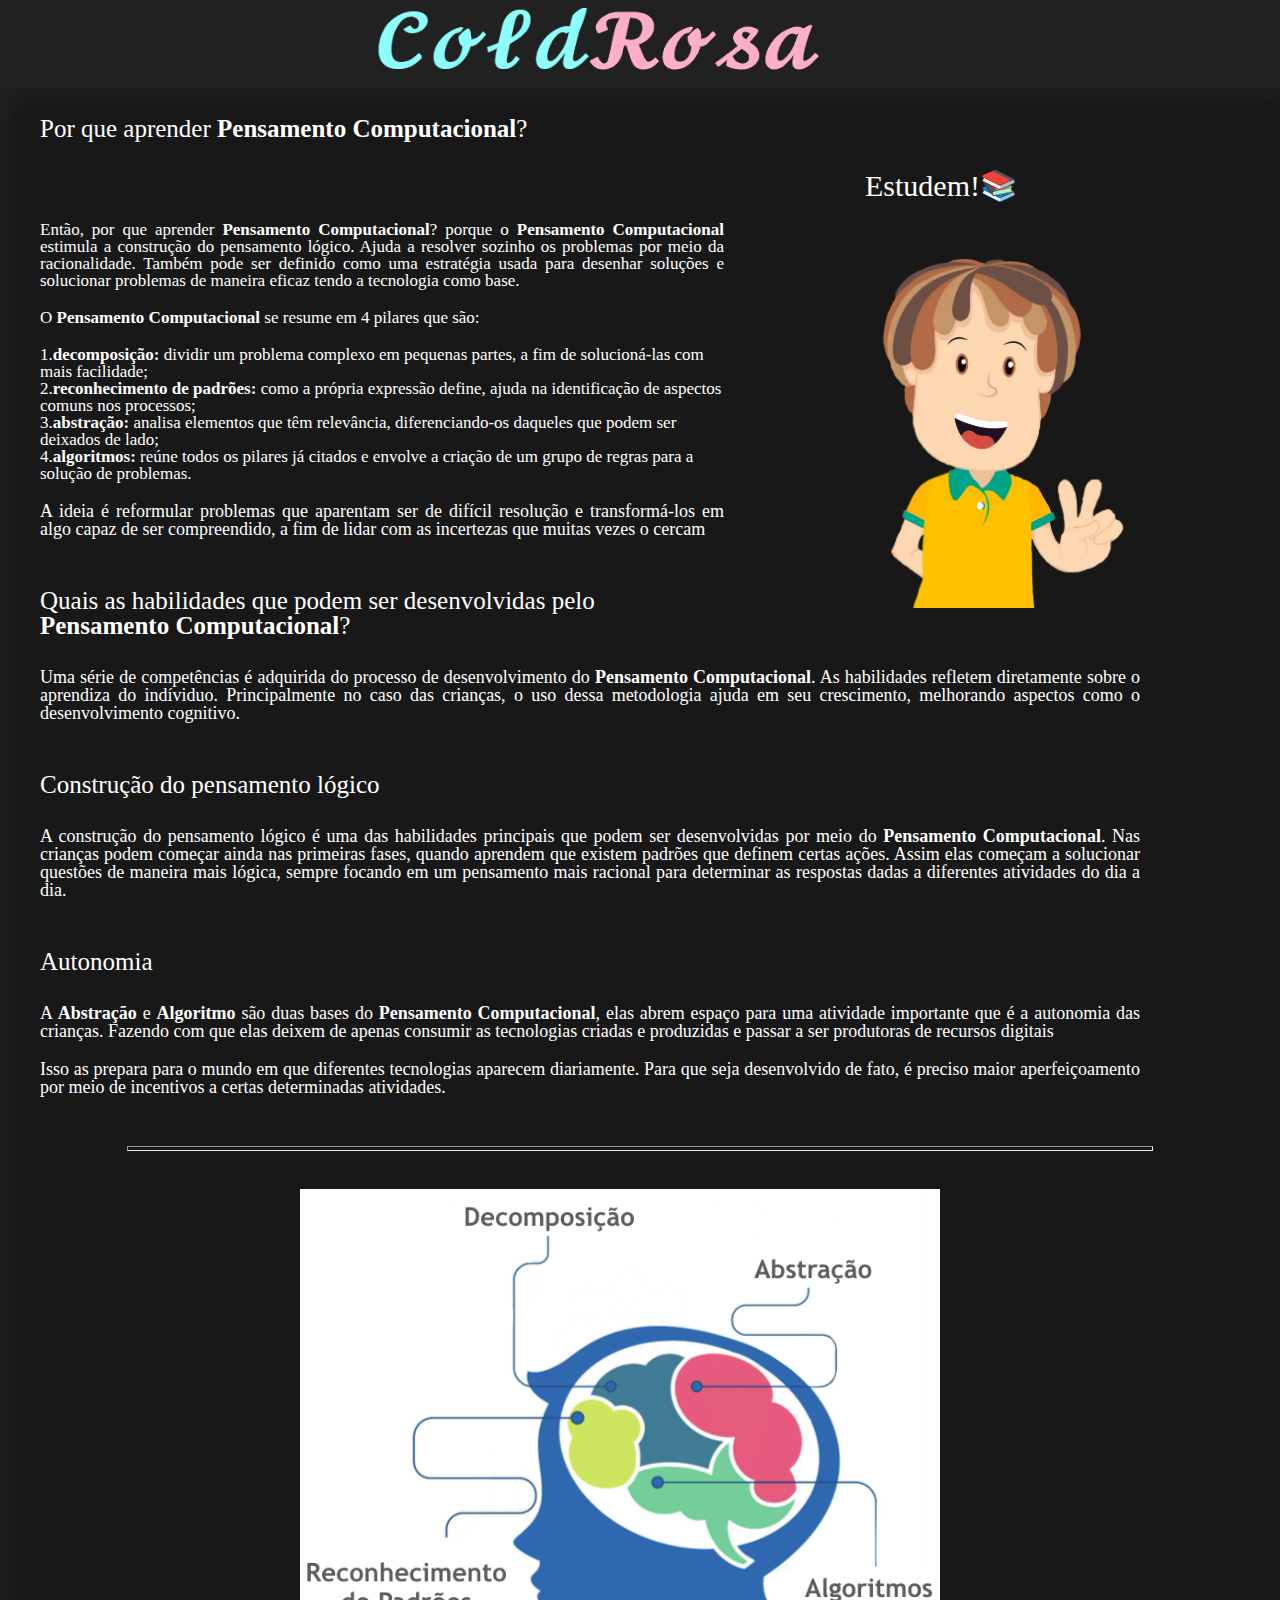
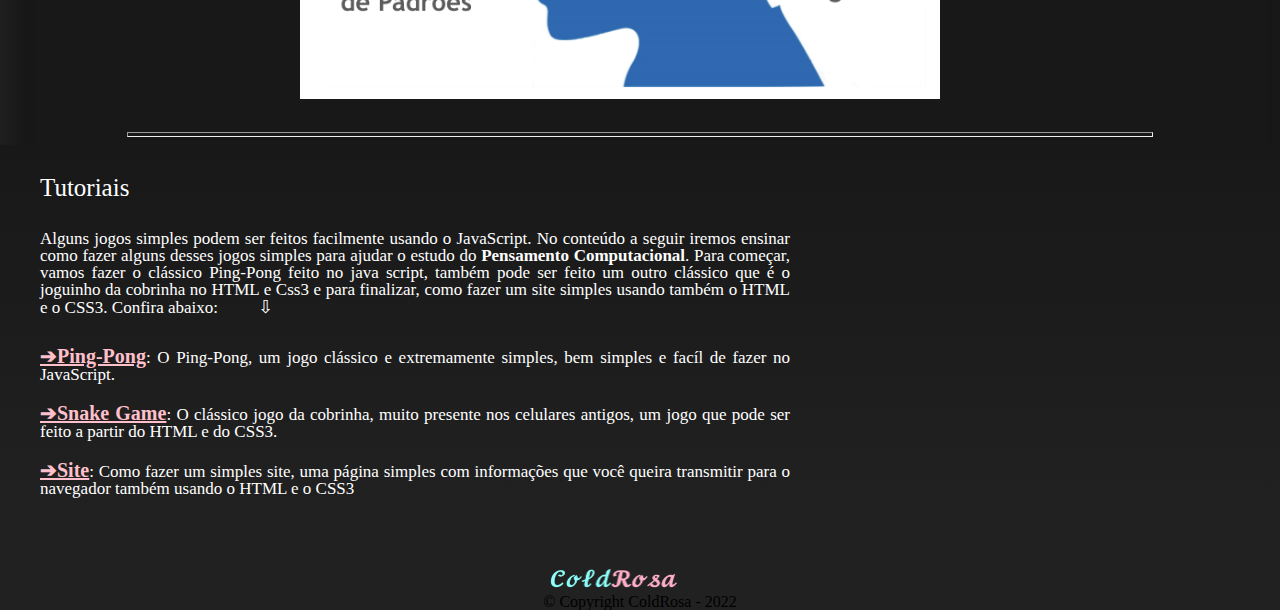
<file: index.html>
<!DOCTYPE html>
<html lang="pt-br">
<head>
	<meta charset="UTF-8">
	<title>ColdRosa</title>
	<link rel="stylesheet" href="./assets/css/style.css">
	<link rel="stylesheet" href="./assets/css/reset.css">
	<link rel="preconnect" href="https://fonts.googleapis.com">
</head>

<body>
	<header>
		<h1><a href="index.html"><img src="./assets/img/Logo.png" alt="" ></a></h1>
	</header>

	<main>
		<section>
			<h2>Por que aprender <em>Pensamento Computacional</em>?</h2>
			<p id="mensagem">Estudem!</p>
			<a href="https://www.sistemafaep.org.br/agrinho/"><img  id="agrinho" src="./assets/img/agrinho.png" alt=""></a>

			<p>Então, por que aprender <em>Pensamento Computacional</em>? porque o <em>Pensamento Computacional</em> estimula a construção do pensamento lógico. Ajuda a resolver sozinho os problemas por meio da racionalidade. Também pode ser definido como uma estratégia usada para desenhar soluções e solucionar problemas de maneira eficaz tendo a tecnologia como base. </p>

			<p>O <em>Pensamento Computacional</em> se resume em 4 pilares que são:</p>

			<ul>
				<li>1.<em>decomposição:</em> dividir um problema complexo em pequenas partes, a fim de solucioná-las com mais facilidade;</li>
				<li>2.<em>reconhecimento de padrões:</em> como a própria expressão define, ajuda na identificação de aspectos comuns nos processos;</li>
				<li>3.<em>abstração:</em> analisa elementos que têm relevância, diferenciando-os daqueles que podem ser deixados de lado;</li>
				<li>4.<em>algoritmos:</em> reúne todos os pilares já citados e envolve a criação de um grupo de regras para a solução de problemas.</li>
			</ul>

				<p class="paragrafo">A ideia é reformular problemas que aparentam ser de difícil resolução e transformá-los em algo capaz de ser compreendido, a fim de lidar com as incertezas que muitas vezes o cercam</p>

			</section>

			<section>
				<h3>Quais as habilidades que podem ser desenvolvidas pelo <em>Pensamento Computacional</em>?</h3>

				<p class="paragrafo">Uma série de competências é adquirida do processo de desenvolvimento do <em>Pensamento Computacional</em>. As habilidades refletem diretamente sobre o aprendiza do indíviduo. Principalmente no caso das crianças, o uso dessa metodologia ajuda em seu crescimento, melhorando aspectos como o desenvolvimento cognitivo.  </p>
			</section>

			<section>
				<h4>Construção do pensamento lógico</h4>

				<p class="paragrafo">A construção do pensamento lógico é uma das habilidades principais que podem ser desenvolvidas por meio do <em>Pensamento Computacional</em>. Nas crianças podem começar ainda nas primeiras fases, quando aprendem que existem padrões que definem certas ações. Assim elas começam a solucionar questões de maneira mais lógica, sempre focando em um pensamento mais racional para determinar as respostas dadas a diferentes atividades do dia a dia.</p>
			</section>

			<section>
				<h5>Autonomia</h5>

				<p class="paragrafo">A <em>Abstração</em> e <em>Algoritmo</em> são duas bases do <em>Pensamento Computacional</em>, elas abrem espaço para uma atividade importante que é a autonomia das crianças. Fazendo com que elas deixem de apenas consumir as tecnologias criadas e produzidas e passar a ser produtoras de recursos digitais  </p>

				<p class="paragrafo">Isso as prepara para o mundo em que diferentes tecnologias aparecem diariamente. Para que seja desenvolvido de fato, é preciso maior aperfeiçoamento por meio de incentivos a certas determinadas atividades.</p>

				<hr>

				<img src="./assets/img/pensamento-computacional.png" alt="">

				<hr>
			</section>

			<section id="degrade">

				<h6>Tutoriais</h6>

				<p class="jogos">Alguns jogos simples podem ser feitos facilmente usando o JavaScript. No conteúdo a seguir iremos ensinar como fazer alguns desses jogos simples para ajudar o estudo do <em>Pensamento Computacional</em>. Para começar, vamos fazer o clássico Ping-Pong feito no java script, também pode ser feito um outro clássico que é o joguinho da cobrinha no HTML e Css3 e para finalizar, como fazer um site simples usando também o HTML e o CSS3. Confira abaixo:</p>

				<p><a class="link" href="Ping-pong.html">Ping-Pong</a>: O Ping-Pong, um jogo clássico e extremamente simples, bem simples e facíl de fazer no JavaScript.

				<p><a class="link" href="JogoCobrinha.html">Snake Game</a>: O clássico jogo da cobrinha, muito presente nos celulares antigos, um jogo que pode ser feito a partir do HTML e do CSS3.</p>

				<p><a class="link" href="Site.html">Site</a>: Como fazer um simples site, uma página simples com informações que você queira transmitir para o navegador também usando o HTML e o CSS3</p>
			</section>
	</main>

	<footer>
		<img src="./assets/img/copyright.png" alt="">
		<p>&copy; Copyright ColdRosa - 2022</p>

	</footer>


</body>

</html>
</file>
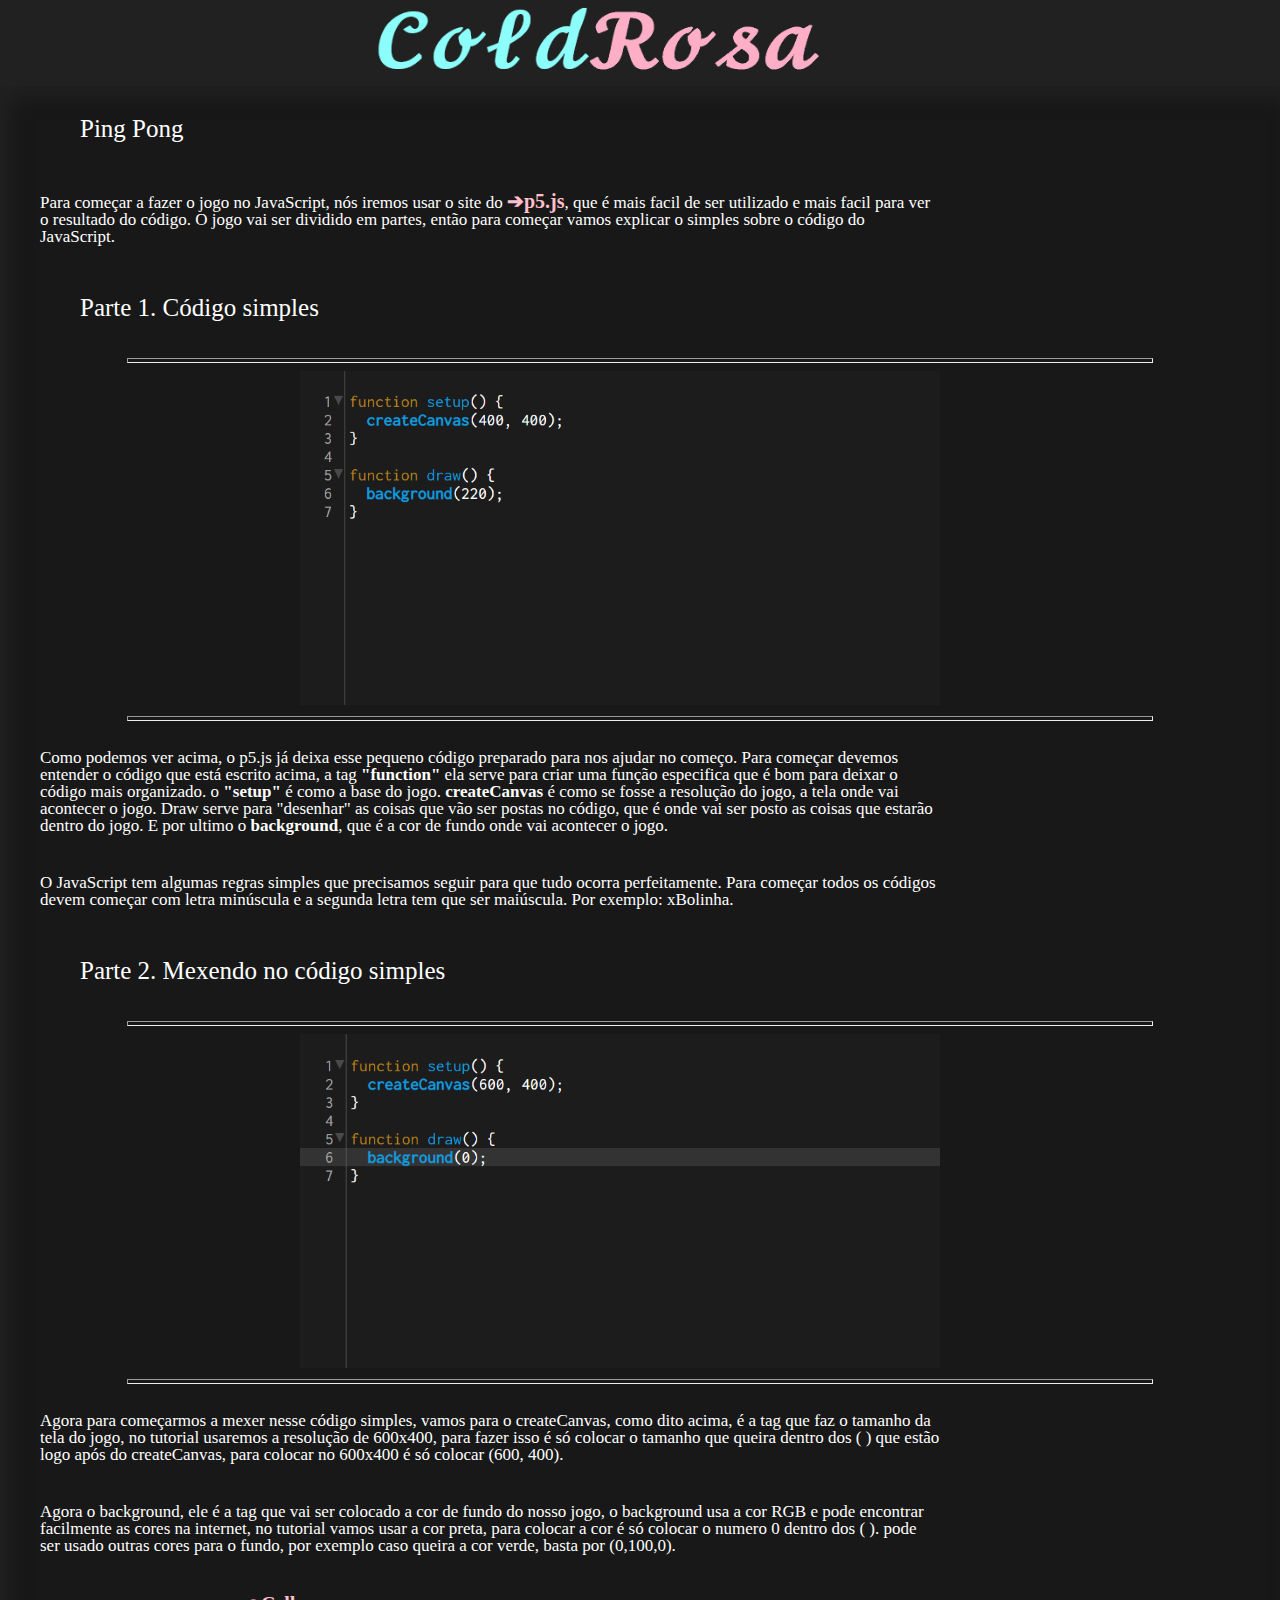
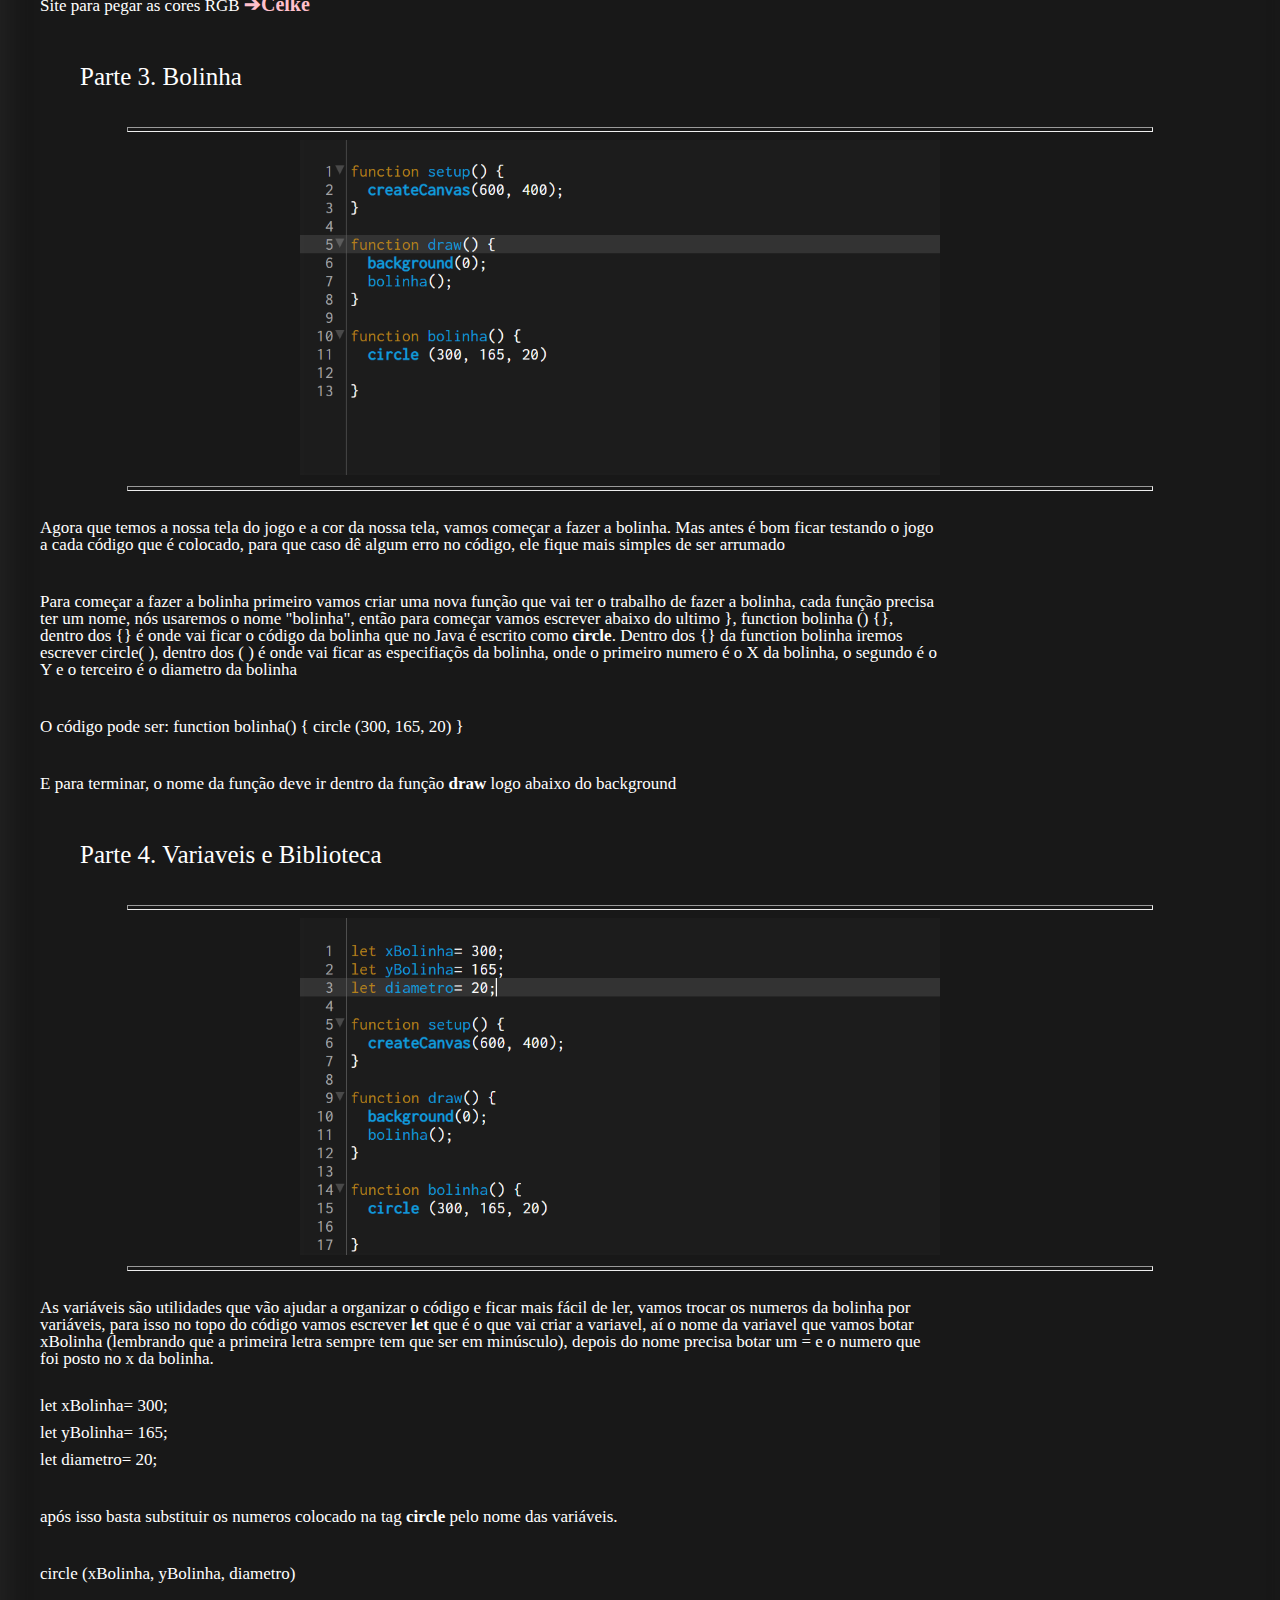
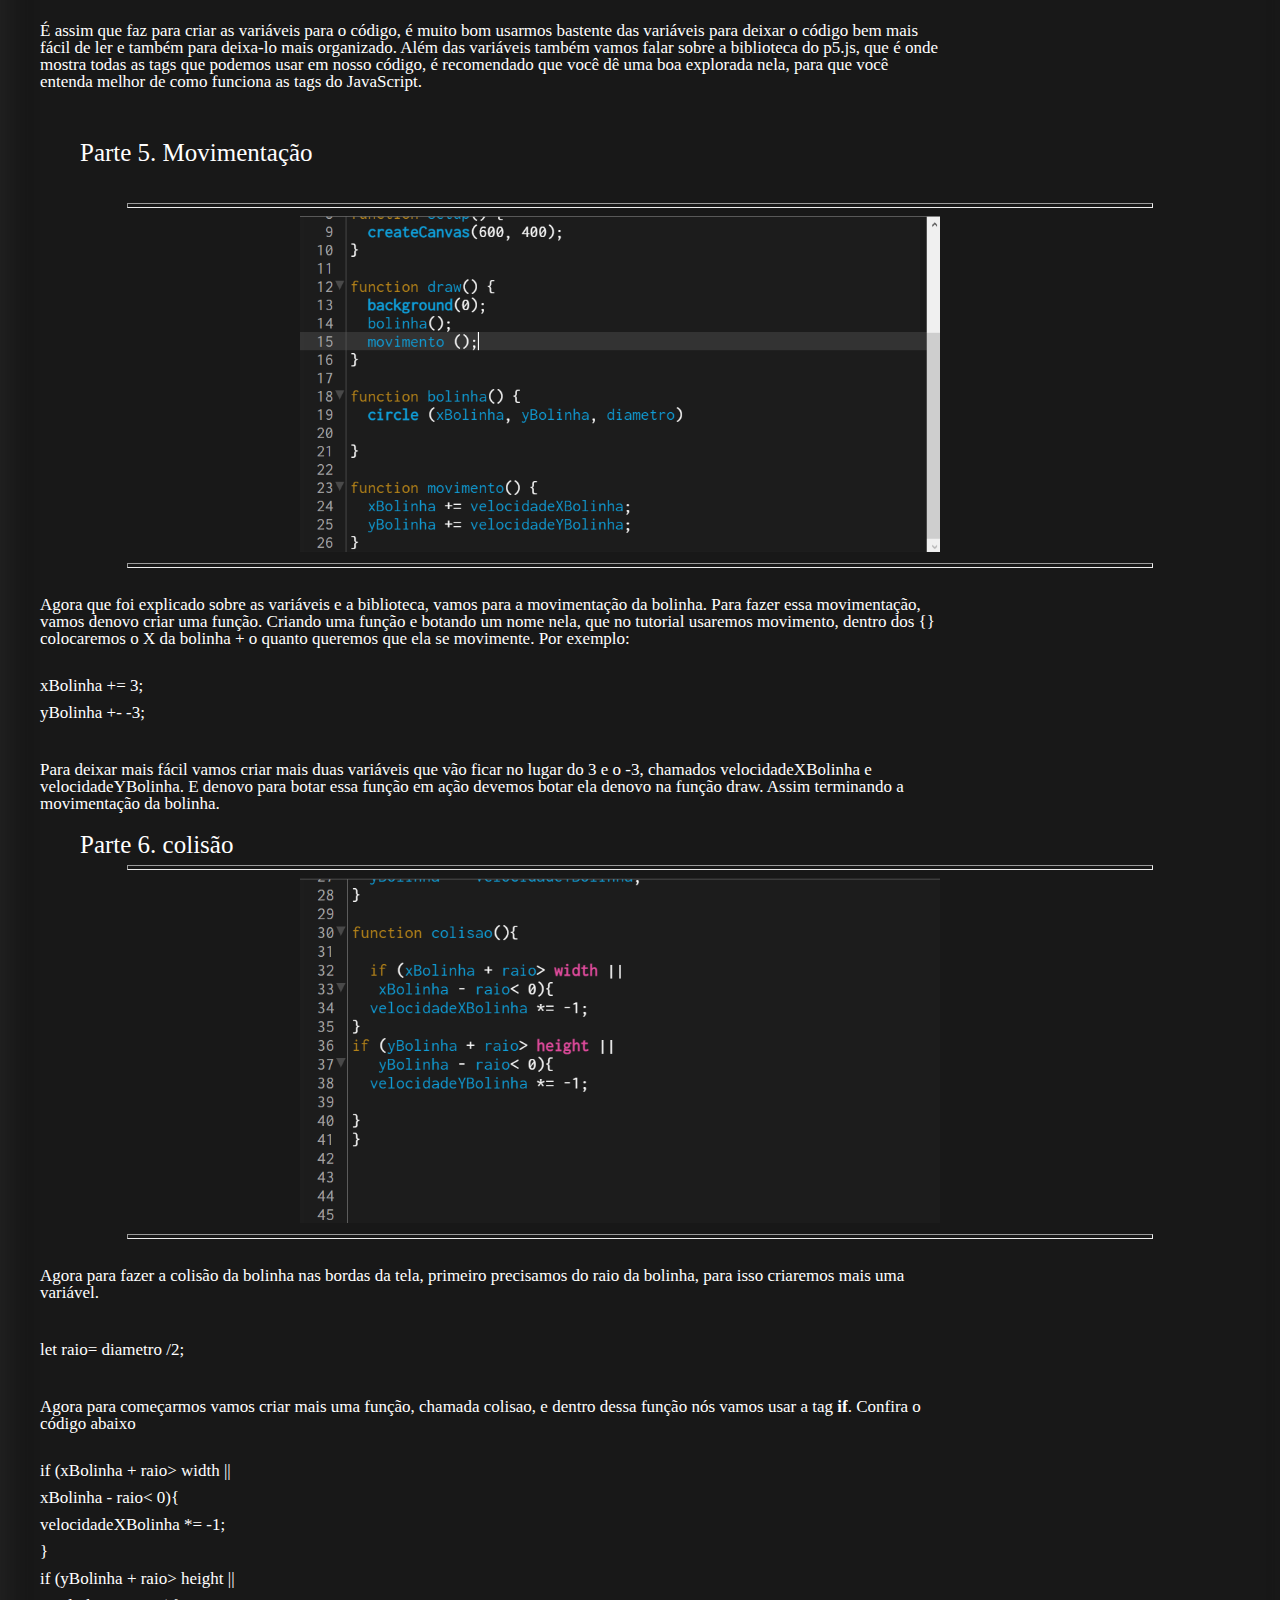
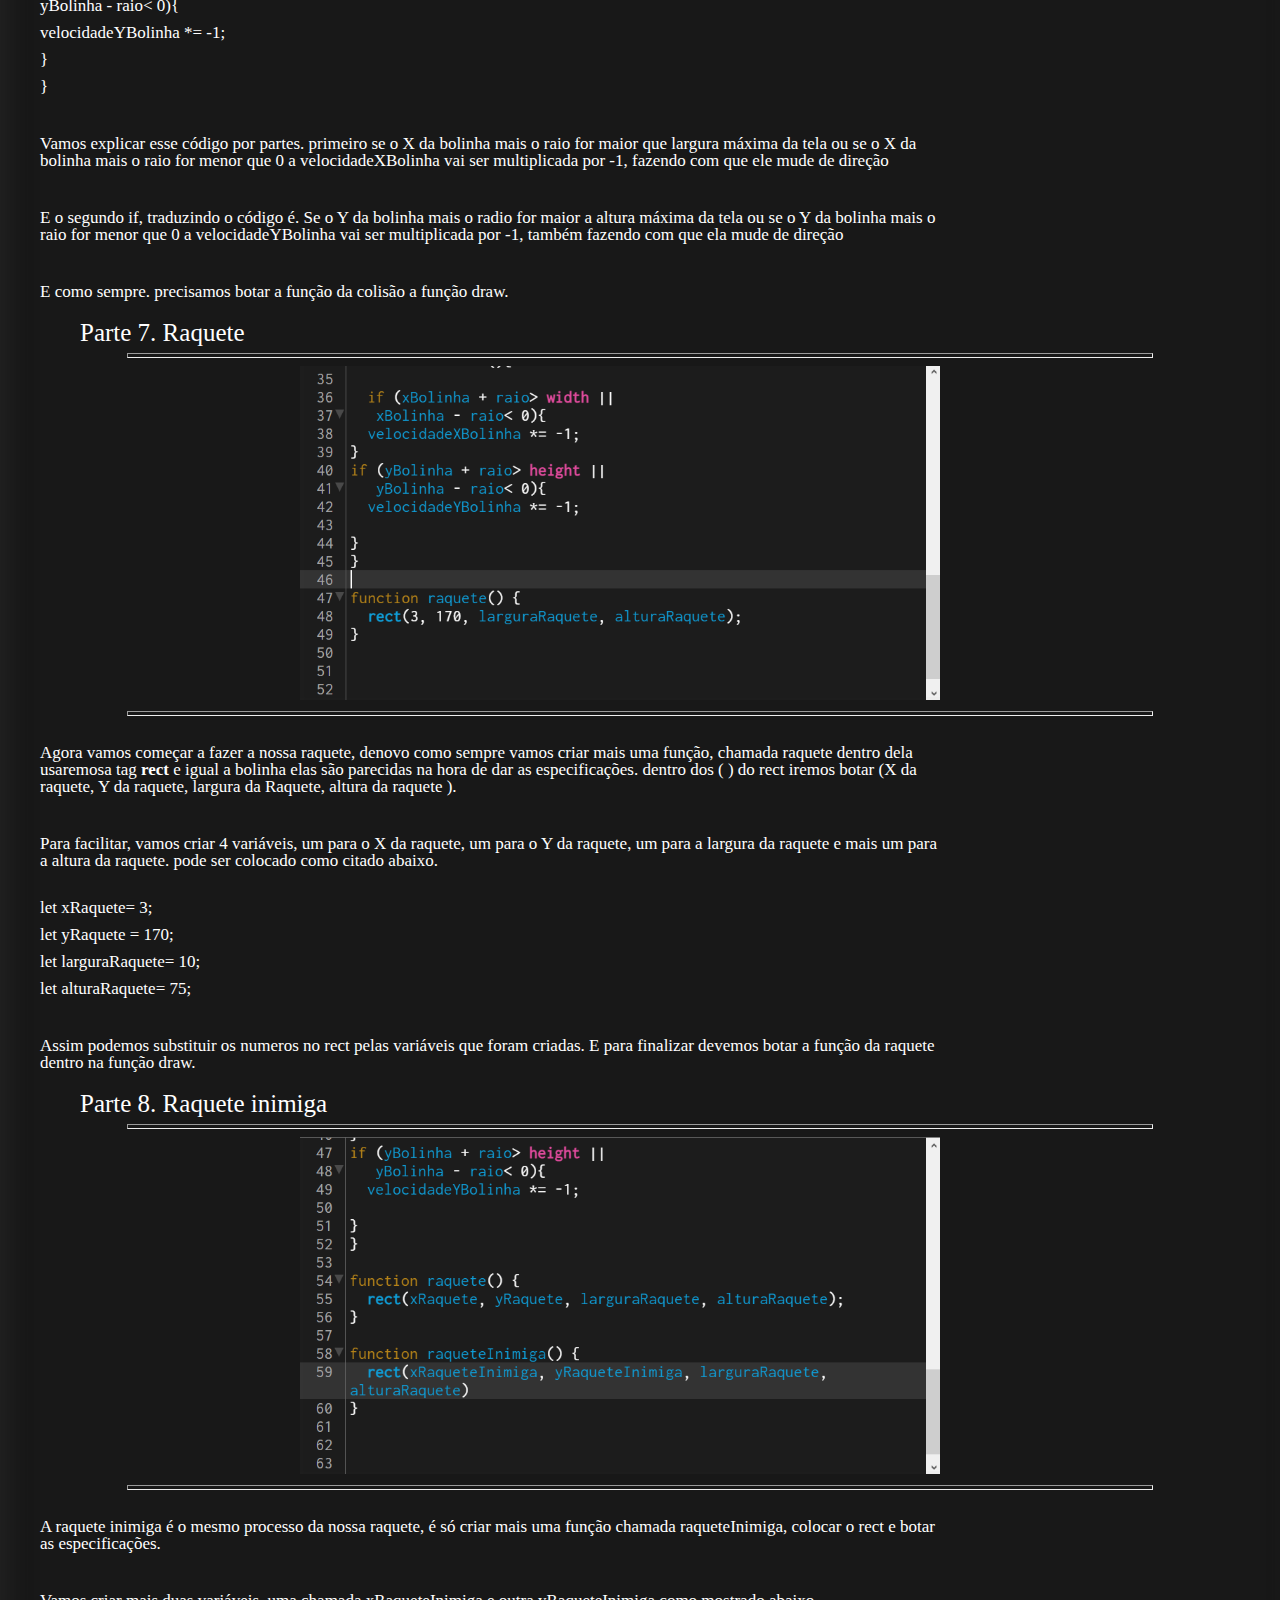
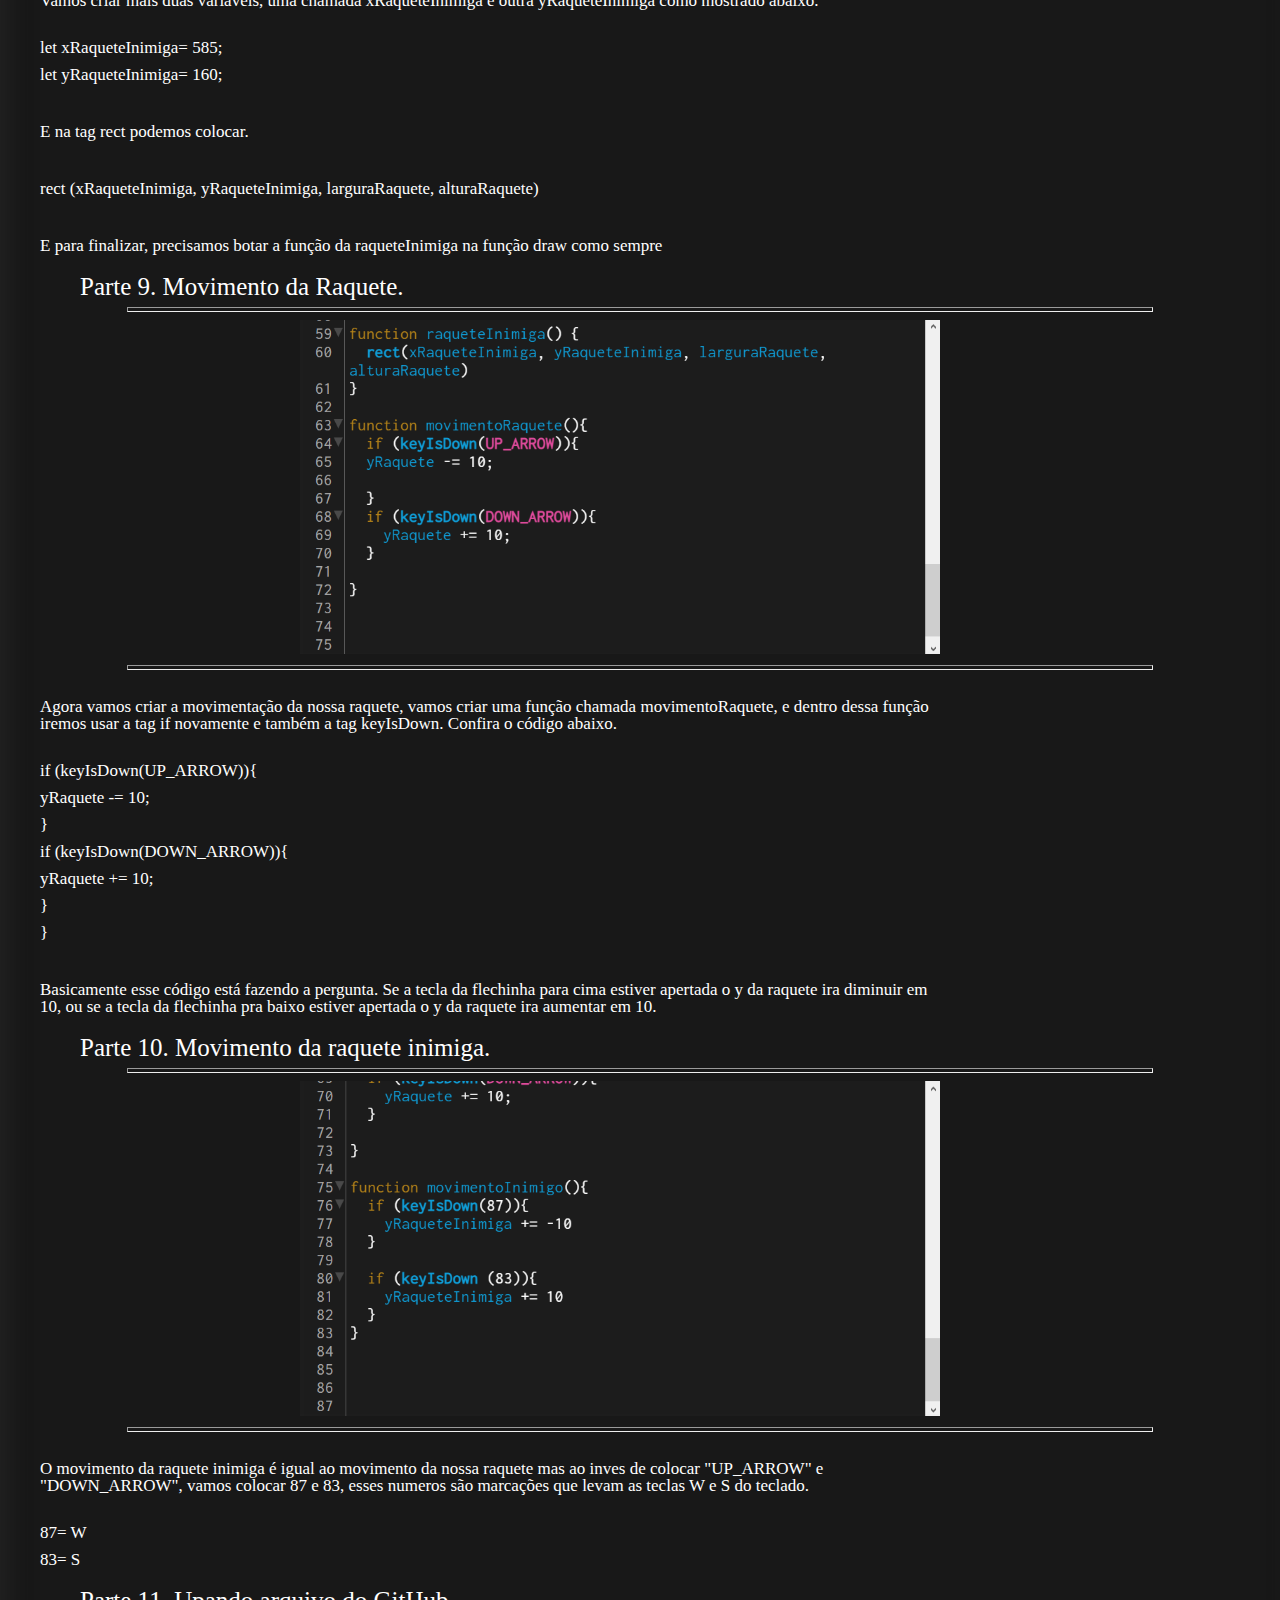
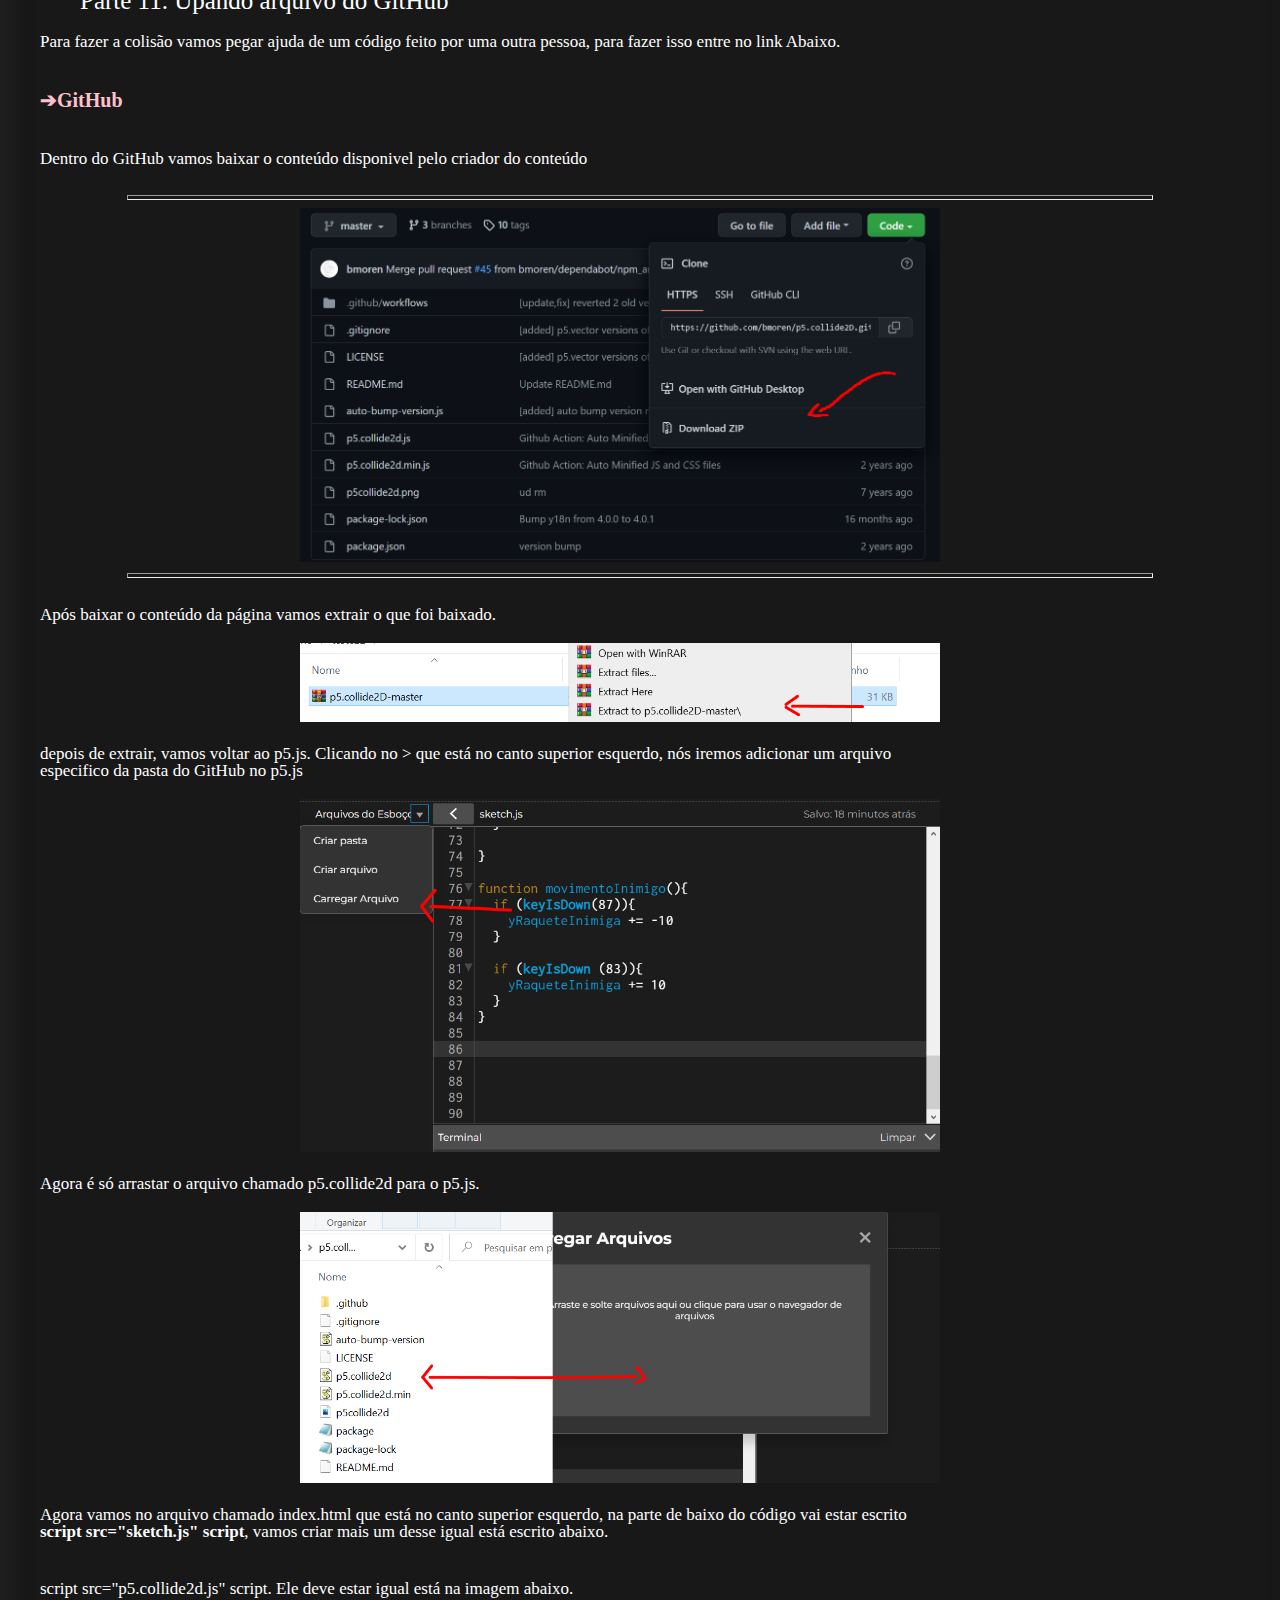
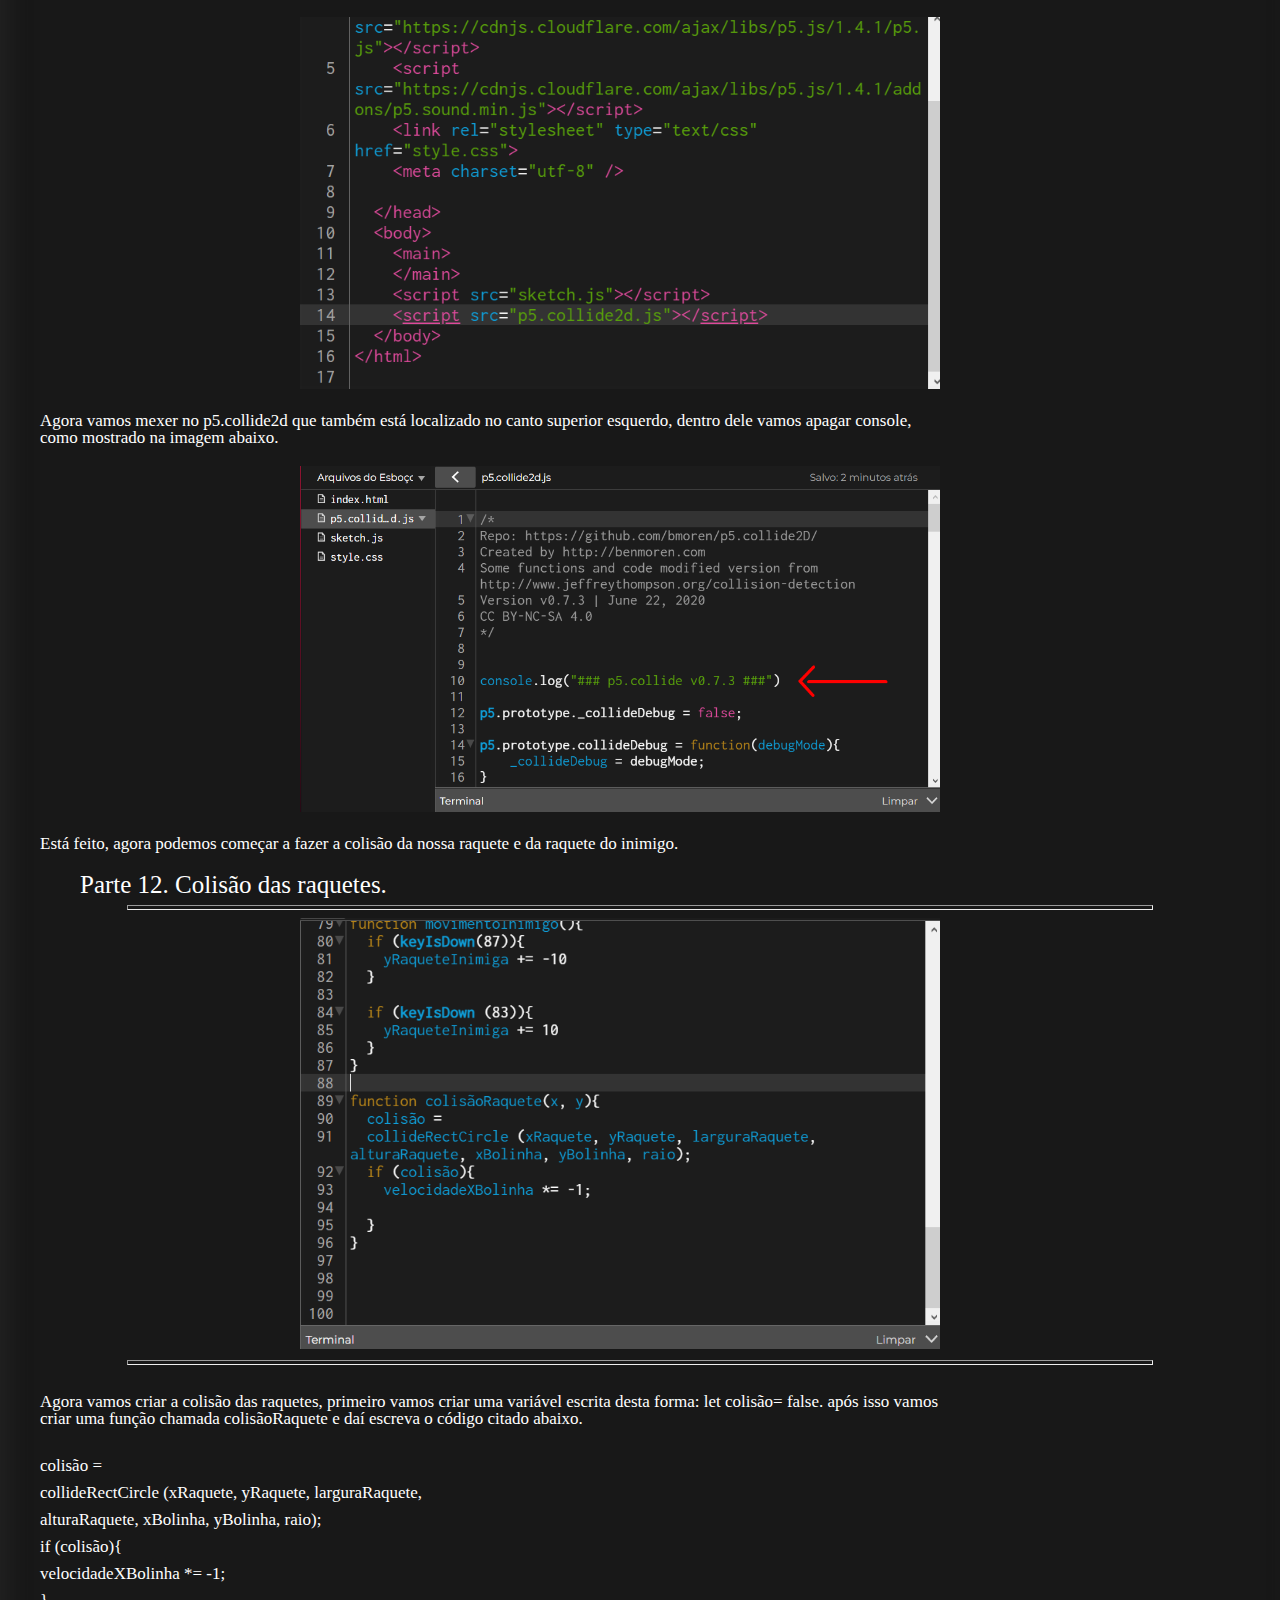
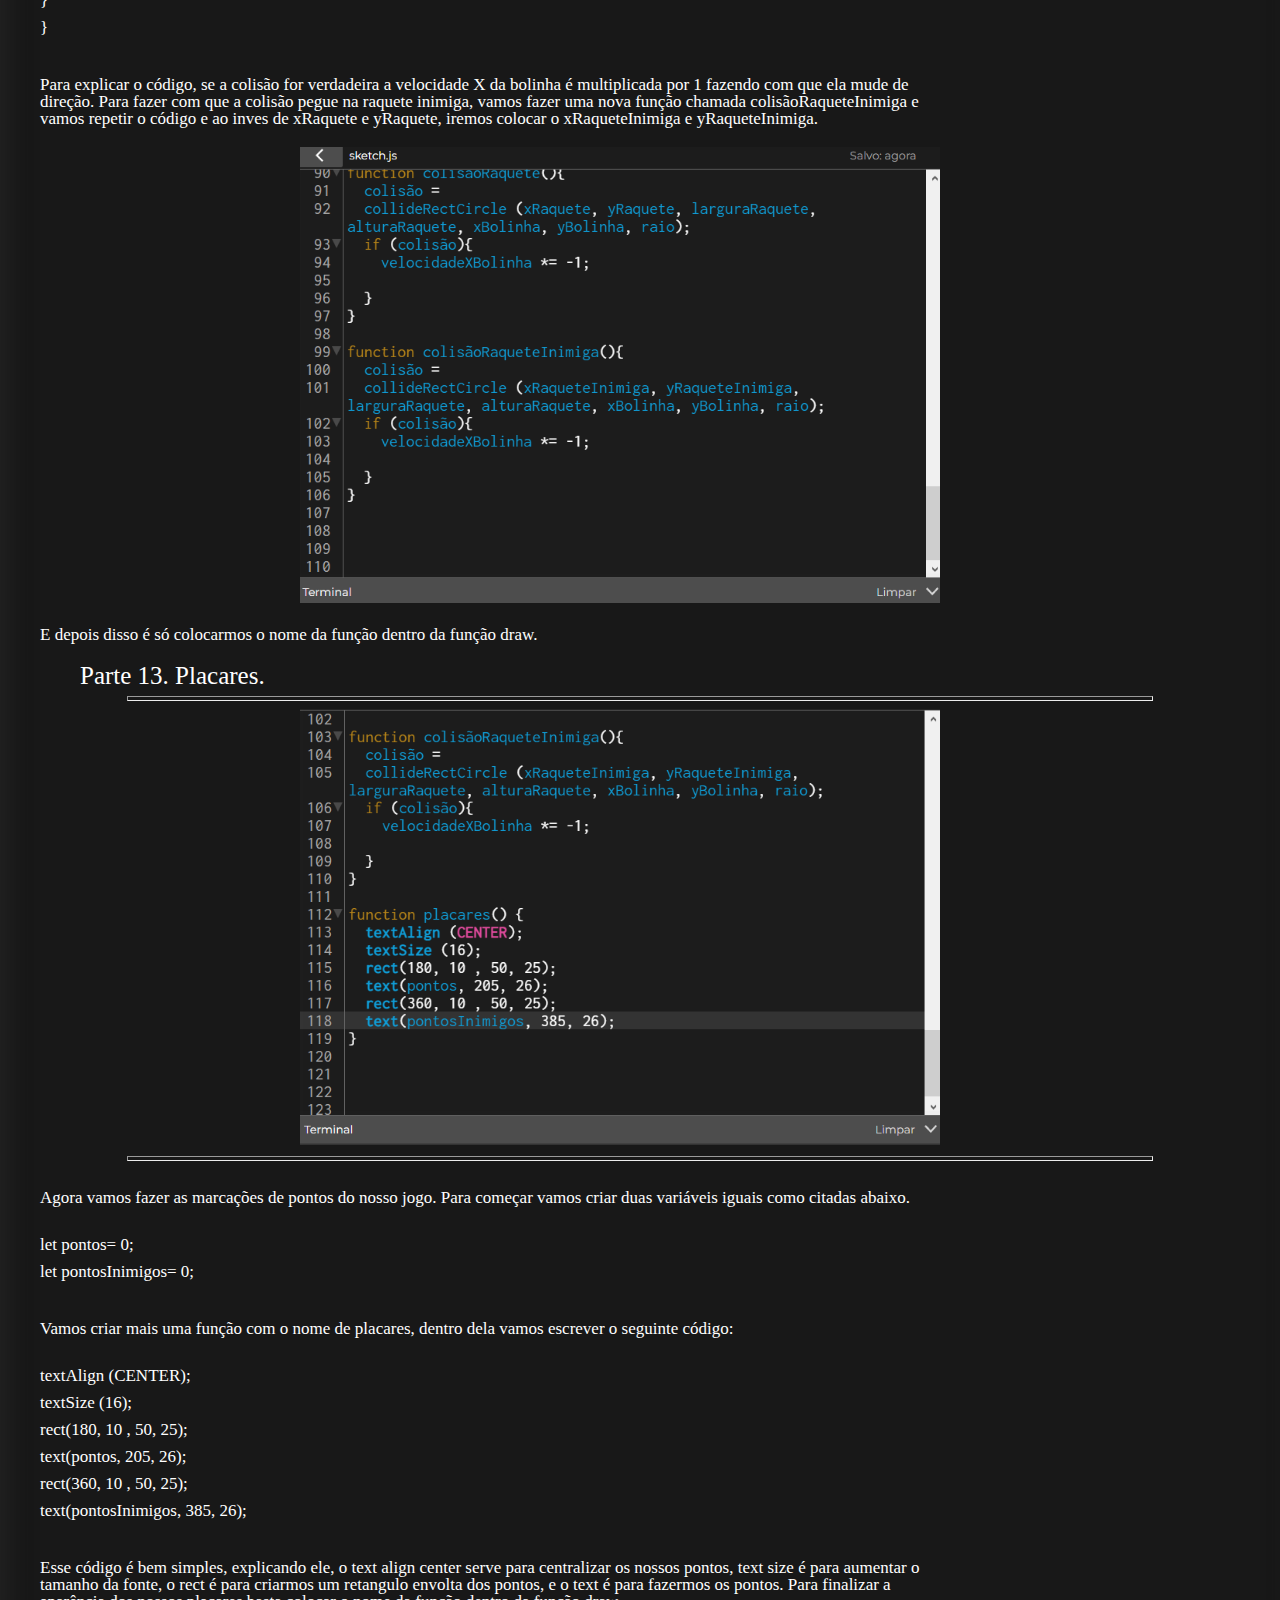
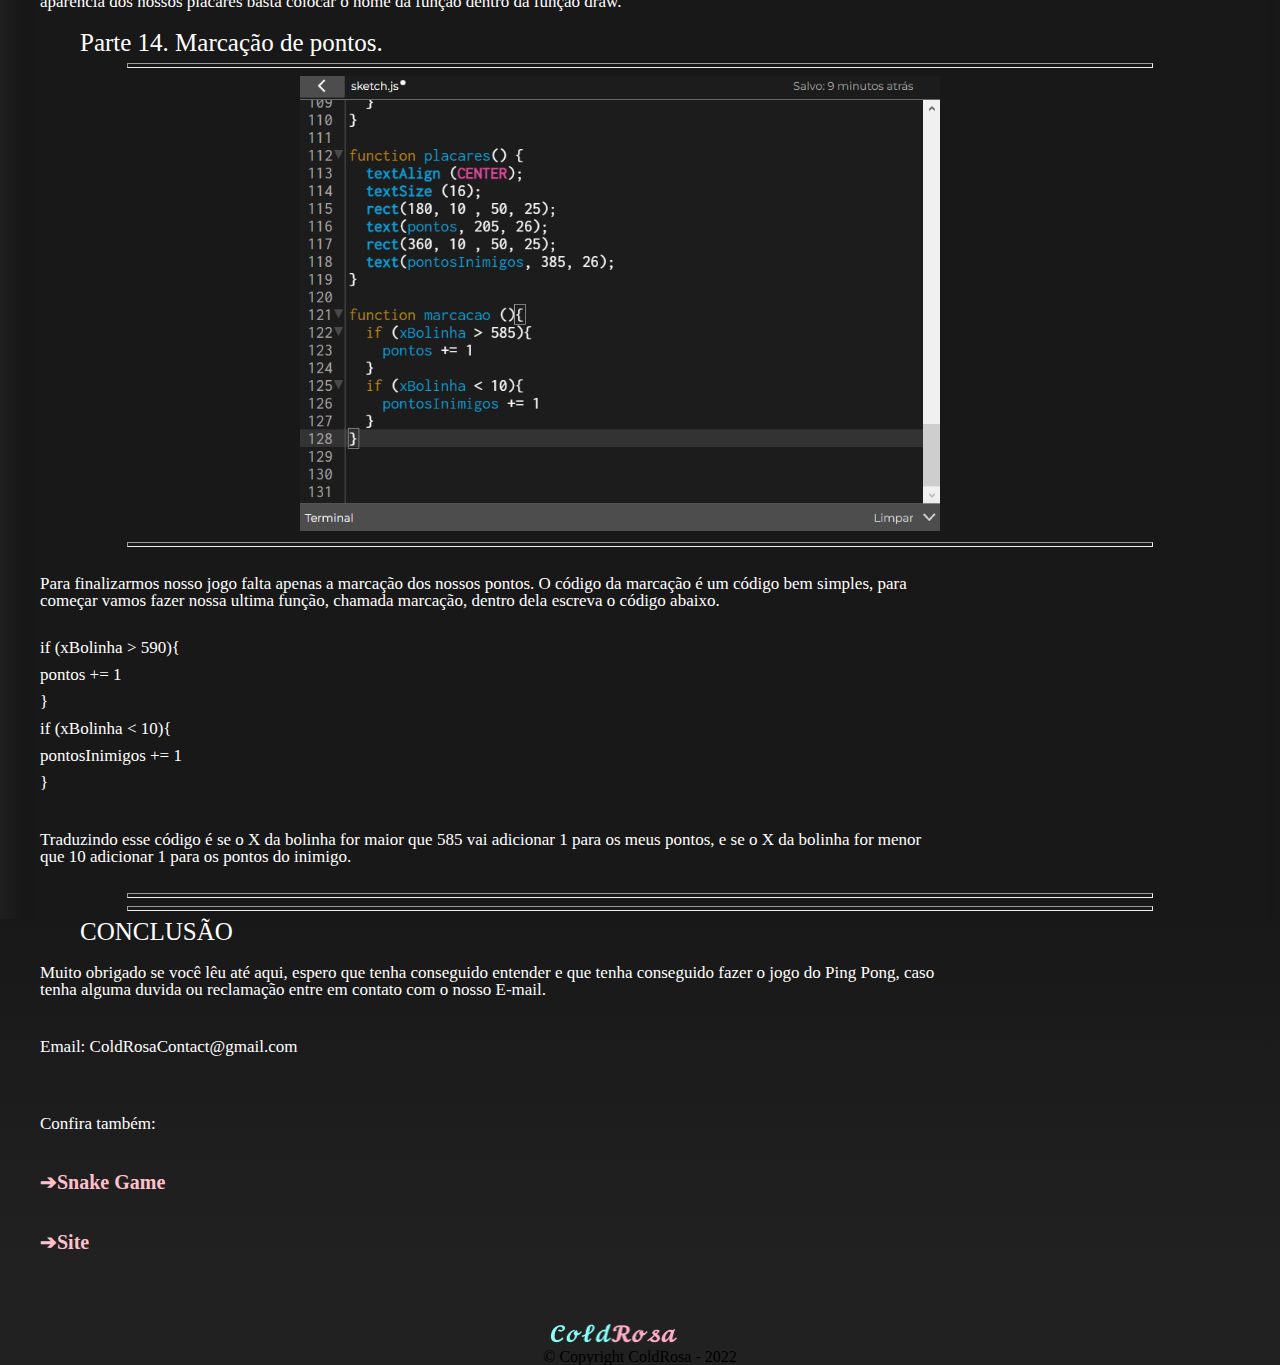
<file: Ping-pong.html>
<!DOCTYPE html>
<html lang="pt-br">
<head>
	<meta charset="UTF-8">
	<title>ColdRosa</title>
	<link rel="stylesheet" href="./assets/css/style-pingpong.css">
	<link rel="stylesheet" href="./assets/css/reset.css">
	<link rel="preconnect" href="https://fonts.googleapis.com">
</head>

<body>
	<header>
		<h1 class="pingpong"><a href="index.html"><img src="./assets/img/Logo-ping.png" alt="" ></a></h1>
	</header>

	<main>
		<h1 class="titulo">Ping Pong</h1>

		<p>Para começar a fazer o jogo no JavaScript, nós iremos usar o site do <a href="https://editor.p5js.org">p5.js</a>, que é mais facil de ser utilizado e mais facil para ver o resultado do código. O jogo vai ser dividido em partes, então para começar vamos explicar o simples sobre o código do JavaScript.

			<h2 class="titulo">Parte 1. Código simples</h2>
			<hr>
			<img src="./assets/img/pingpong1.png" alt="">
			<hr>

		<p>Como podemos ver acima, o p5.js já deixa esse pequeno código preparado para nos ajudar no começo. Para começar devemos entender o código que está escrito acima, a tag <em>"function"</em> ela serve para criar uma função especifica que é bom para deixar o código mais organizado. o <em>"setup"</em> é como a base do jogo. <em>createCanvas</em> é como se fosse a resolução do jogo, a tela onde vai acontecer o jogo. Draw serve para "desenhar" as coisas que vão ser postas no código, que é onde vai ser posto as coisas que estarão dentro do jogo. E por ultimo o <em>background</em>, que é a cor de fundo onde vai acontecer o jogo. </p>

		<p>O JavaScript tem algumas regras simples que precisamos seguir para que tudo ocorra perfeitamente. Para começar todos os códigos devem começar com letra minúscula e a segunda letra tem que ser maiúscula. Por exemplo: xBolinha. </p>

		<h3 class="titulo">Parte 2. Mexendo no código simples</h3>

		<hr>
		<img src="./assets/img/pingpong2.png" alt="">
		<hr>

		<p>Agora para começarmos a mexer nesse código simples, vamos para o createCanvas, como dito acima, é a tag que faz o tamanho da tela do jogo, no tutorial usaremos a resolução de 600x400, para fazer isso é só colocar o tamanho que queira dentro dos ( ) que estão logo após do createCanvas, para colocar no 600x400 é só colocar (600, 400).</p>

		<p>Agora o background, ele é a tag que vai ser colocado a cor de fundo do nosso jogo, o background usa a cor RGB e pode encontrar facilmente as cores na internet, no tutorial vamos usar a cor preta, para colocar a cor é só colocar o numero 0 dentro dos ( ). pode ser usado outras cores para o fundo, por exemplo caso queira a cor verde, basta por (0,100,0).</p>

		<p> Site para pegar as cores RGB <a href="https://celke.com.br/artigo/tabela-de-cores-html-nome-hexadecimal-rgb">Celke</a></p>

		<h4 class="titulo"> Parte 3. Bolinha</h4>

		<hr>
		<img src="./assets/img/pingpong3.png" alt="">
		<hr>

		<p>Agora que temos a nossa tela do jogo e a cor da nossa tela, vamos começar a fazer a bolinha. Mas antes é bom ficar testando o jogo a cada código que é colocado, para que caso dê algum erro no código, ele fique mais simples de ser arrumado</p>

		<p>Para começar a fazer a bolinha primeiro vamos criar uma nova função que vai ter o trabalho de fazer a bolinha, cada função precisa ter um nome, nós usaremos o nome "bolinha", então para começar vamos escrever abaixo do ultimo }, function bolinha () {}, dentro dos {} é onde vai ficar o código da bolinha que no Java é escrito como <em>circle</em>. Dentro dos {} da function bolinha iremos escrever circle( ),
		dentro dos ( )  é onde vai ficar as especifiaçõs da bolinha, onde o primeiro numero é o X da bolinha, o segundo é o Y e o terceiro é o diametro da bolinha</p>

		<p>O código pode ser:
			function bolinha() {
		    circle (300, 165, 20)
		}</p>

		<p>E para terminar, o nome da função deve ir dentro da função <em>draw</em> logo abaixo do background</p>

		<h5 class="titulo">Parte 4. Variaveis e Biblioteca</h5>

		<hr>
		<img src="./assets/img/pingpong4.png" alt="">
		<hr>

		<p>As variáveis são utilidades que vão ajudar a organizar o código e ficar mais fácil de ler, vamos trocar os numeros da bolinha por variáveis, para isso no topo do código vamos escrever <em>let</em> que é o que vai criar a variavel, aí o nome da variavel que vamos botar xBolinha (lembrando que a primeira letra sempre tem que ser em minúsculo), depois do nome precisa botar um = e o numero que foi posto no x da bolinha.</p>

		<ul>
			<li>let xBolinha= 300;</li>
			<li>let yBolinha= 165;</li>
			<li>let diametro= 20;</li>
		</ul>

		<p>após isso basta substituir os numeros colocado na tag <em>circle</em> pelo nome das variáveis.</p>

		<p>circle (xBolinha, yBolinha, diametro)</p>

		<p>É assim que faz para criar as variáveis para o código, é muito bom usarmos bastente das variáveis para deixar o código bem mais fácil de ler e também para deixa-lo mais organizado. Além das variáveis também vamos falar sobre a biblioteca do p5.js, que é onde mostra todas as tags que podemos usar em nosso código, é recomendado que você dê uma boa explorada nela, para que você entenda melhor de como funciona as tags do JavaScript.</p>

		<h6 class="titulo">Parte 5. Movimentação </h6>

		<hr>
		<img src="./assets/img/pingpong5.png" alt="">
		<hr>

		<p>Agora que foi explicado sobre as variáveis e a biblioteca, vamos para a movimentação da bolinha. Para fazer essa movimentação, vamos denovo criar uma função. Criando uma função e botando um nome nela, que no tutorial usaremos movimento, dentro dos {} colocaremos o X da bolinha + o quanto queremos que ela se movimente. Por exemplo:</p>

		<ul>
			<li>xBolinha += 3;</li>
			<li>yBolinha +- -3;</li>
		</ul>

		<p>Para deixar mais fácil vamos criar mais duas variáveis que vão ficar no lugar do 3 e o -3, chamados velocidadeXBolinha e velocidadeYBolinha. E denovo para botar essa função em ação devemos botar ela denovo na função draw. Assim terminando a movimentação da bolinha.</p>

		<h7 class="titulo">Parte 6. colisão </h7>

		<hr>
		<img src="./assets/img/pingpong6.png" alt="">
		<hr>

		<p>Agora para fazer a colisão da bolinha nas bordas da tela, primeiro precisamos do raio da bolinha, para isso criaremos mais uma variável.</p>

		<p>let raio= diametro /2;</p>

		<p>Agora para começarmos vamos criar mais uma função, chamada colisao, e dentro dessa função nós vamos usar a tag <em>if</em>. Confira o código abaixo</p>

		<ul>
			<li>  if (xBolinha + raio> width ||</li>
			<li>  xBolinha - raio< 0){</li>
			<li>  velocidadeXBolinha *= -1;</li>
			<li>}</li>
			<li>if (yBolinha + raio> height ||</li>
			<li>   yBolinha - raio< 0){</li>
			<li>  velocidadeYBolinha *= -1;</li>
			<li>}</li>
			<li>}</li>
		</ul>

			<p>Vamos explicar esse código por partes. primeiro se o X da bolinha mais o raio for maior que largura máxima da tela ou se o X da bolinha mais o raio for menor que 0 a velocidadeXBolinha vai ser multiplicada por -1, fazendo com que ele mude de direção</p>

			<p>E o segundo if, traduzindo o código é. Se o Y da bolinha mais o radio for maior a altura máxima da tela ou se o Y da bolinha mais o raio for menor que 0 a velocidadeYBolinha vai ser multiplicada por -1, também fazendo com que ela mude de direção</p>

			<p>E como sempre. precisamos botar a função da colisão a função draw.</p>

			<h8 class="titulo"> Parte 7. Raquete </h8>

			<hr>
			<img src="./assets/img/pingpong7.png" alt="">
			<hr>

			<p>Agora vamos começar a fazer a nossa raquete, denovo como sempre vamos criar mais uma função, chamada raquete dentro dela usaremosa tag <em>rect</em> e igual a bolinha elas são parecidas na hora de dar as especificações. dentro dos ( ) do rect iremos botar (X da raquete, Y da raquete, largura da Raquete, altura da raquete ). </p>

			<p>Para facilitar, vamos criar 4 variáveis, um para o X da raquete, um para o Y da raquete, um para a largura da raquete e mais um para a altura da raquete. pode ser colocado como citado abaixo.</p>

			<ul>
				<li>let xRaquete= 3;</li>
				<li>let yRaquete = 170;</li>
				<li>let larguraRaquete= 10;</li>
				<li>let alturaRaquete= 75;</li>
			</ul>

			<p>Assim podemos substituir os numeros no rect pelas variáveis que foram criadas. E para finalizar devemos botar a função da raquete dentro na função draw.</p>

			<h9 class="titulo"> Parte 8. Raquete inimiga</h9>

			<hr>
			<img src="./assets/img/pingpong8.png" alt="">
			<hr>

			<p>A raquete inimiga é o mesmo processo da nossa raquete, é só criar mais uma função chamada raqueteInimiga, colocar o rect e botar as especificações.</p>

			<p>Vamos criar mais duas variáveis, uma chamada xRaqueteInimiga e outra yRaqueteInimiga como mostrado abaixo. </p>

			<ul>
				<li>let xRaqueteInimiga= 585;</li>
				<li>let yRaqueteInimiga= 160;</li>
			</ul>

			<p>E na tag rect podemos colocar.</p>

			<p>rect (xRaqueteInimiga, yRaqueteInimiga, larguraRaquete, alturaRaquete)</p>

			<p>E para finalizar, precisamos botar a função da raqueteInimiga na função draw como sempre</p>

			<h10 class="titulo">Parte 9. Movimento da Raquete.</h10>

			<hr>
			<img src="./assets/img/pingpong9.png" alt="">
			<hr>

			<p>Agora vamos criar a movimentação da nossa raquete, vamos criar uma função chamada movimentoRaquete, e dentro dessa função iremos usar a tag if novamente e também a tag keyIsDown. Confira o código abaixo.</p>

			<ul>
				<li> if (keyIsDown(UP_ARROW)){</li>
				<li> yRaquete -= 10;</li>
				<li> }</li>
				<li>  if (keyIsDown(DOWN_ARROW)){</li>
				<li>   yRaquete += 10;</li>
				<li>	}</li>
				<li>   }</li>
			</ul>

			<p>Basicamente esse código está fazendo a pergunta. Se a tecla da flechinha para cima estiver apertada o y da raquete ira diminuir em 10, ou se a tecla da flechinha pra baixo estiver apertada o y da raquete ira aumentar em 10.</p>

			<h11 class="titulo">Parte 10. Movimento da raquete inimiga.</h11>

			<hr>
			<img src="./assets/img/pingpong10.png" alt="">
			<hr>

			<p>O movimento da raquete inimiga é igual ao movimento da nossa raquete mas ao inves de colocar "UP_ARROW" e "DOWN_ARROW", vamos colocar 87 e 83, esses numeros são marcações que levam as teclas W e S do teclado. </p>

			<ul>
					<li>87= W</li>
					<li>83= S</li>
			</ul>

			<h12 class="titulo">Parte 11. Upando arquivo do GitHub</h12>

			<p>Para fazer a colisão vamos pegar ajuda de um código feito por uma outra pessoa, para fazer isso entre no link Abaixo.</p>

			<p><a href="https://github.com/bmoren/p5.collide2D">GitHub</a></p>

			<p>Dentro do GitHub vamos baixar o conteúdo disponivel pelo criador do conteúdo</p>

			<hr>
			<img src="./assets/img/pingpong11.png" alt="">
			<hr>

			<p>Após baixar o conteúdo da página vamos extrair o que foi baixado.</p>

			<img src="./assets/img/pingpong12.png" alt="">

			<p>depois de extrair, vamos voltar ao p5.js. Clicando no > que está no canto superior esquerdo, nós iremos adicionar um arquivo especifico da pasta do GitHub no p5.js</p>

			<img src="./assets/img/pingpong13.png" alt="">

			<p>Agora é só arrastar o arquivo chamado p5.collide2d para o p5.js.</p>

			<img src="./assets/img/pingpong14.png" alt="">

			<p>Agora vamos no arquivo chamado index.html que está no canto superior esquerdo, na parte de baixo do código vai estar escrito <em>script src="sketch.js" script</em>, vamos criar mais um desse igual está escrito abaixo. </p>

			<p> script src="p5.collide2d.js" script. Ele deve estar igual está na imagem abaixo. </p>

			<img src="./assets/img/pingpong16.png" alt="">

			<p>Agora vamos mexer no p5.collide2d que também está localizado no canto superior esquerdo, dentro dele vamos apagar console, como mostrado na imagem abaixo.</p>

			<img src="./assets/img/pingpong17.png" alt="">

			<p>Está feito, agora podemos começar a fazer a colisão da nossa raquete e da raquete do inimigo.</p>

			<h13 class="titulo">Parte 12. Colisão das raquetes. </h13>

			<hr>
			<img src="./assets/img/pingpong18.png" alt="">
			<hr>

			<p>Agora vamos criar a colisão das raquetes, primeiro vamos criar uma variável escrita desta forma: let colisão= false. após isso vamos criar uma função chamada colisãoRaquete e daí escreva o código citado abaixo.</p>

			<ul>
				<li> colisão =</li>
				<li> collideRectCircle (xRaquete, yRaquete, larguraRaquete,	</li>
				<li>alturaRaquete, xBolinha, yBolinha, raio);</li>
				<li> if (colisão){</li>
				<li>    velocidadeXBolinha *= -1;</li>
				<li>	}</li>
				<li>	}</li>
			</ul>

			<p>Para explicar o código, se a colisão for verdadeira a velocidade X da bolinha é multiplicada por 1 fazendo com que ela mude de direção. Para fazer com que a colisão pegue na raquete inimiga, vamos fazer uma nova função chamada colisãoRaqueteInimiga e vamos repetir o código e ao inves de xRaquete e yRaquete, iremos colocar o xRaqueteInimiga e yRaqueteInimiga.</p>

			<img src="./assets/img/pingpong19.png" alt="">

			<p>E depois disso é só colocarmos o nome da função dentro da função draw.</p>

			<h14 class="titulo">Parte 13. Placares.</h14>

			<hr>
			<img src="./assets/img/pingpong20.png" alt="">
			<hr>

			<p>Agora vamos fazer as marcações de pontos do nosso jogo. Para começar vamos criar duas variáveis iguais como citadas abaixo.</p>

			<ul>
				<li>let pontos= 0;</li>
				<li>let pontosInimigos= 0;</li>
			</ul>

			<p>Vamos criar mais uma função com o nome de placares, dentro dela vamos escrever o seguinte código:</p>

			<ul>
				<li> textAlign (CENTER);</li>
				<li> textSize (16);</li>
				<li>rect(180, 10 , 50, 25);</li>
				<li>text(pontos, 205, 26);</li>
				<li>  rect(360, 10 , 50, 25);</li>
				<li>  text(pontosInimigos, 385, 26);</li>
			</ul>

			<p>Esse código é bem simples, explicando ele, o text align center serve para centralizar os nossos pontos, text size é para aumentar o tamanho da fonte, o rect é para criarmos um retangulo envolta dos pontos, e o text é para fazermos os pontos. Para finalizar a aparência dos nossos placares basta colocar o nome da função dentro da função draw.</p>

			<h15 class="titulo">Parte 14. Marcação de pontos. </h15>

			<hr>
			<img src="./assets/img/pingpong21.png" alt="">
			<hr>

			<p>Para finalizarmos nosso jogo falta apenas a marcação dos nossos pontos. O código da marcação é um código bem simples, para começar vamos fazer nossa ultima função, chamada marcação, dentro dela escreva o código abaixo.</p>

			<ul>
				<li> if (xBolinha > 590){</li>
				<li>   pontos += 1      </li>
				<li>	}</li>
				<li>  if (xBolinha < 10){	</li>
				<li>  pontosInimigos += 1</li>
				<li>	}</li>
			</ul>

			<p>Traduzindo esse código é se o X da bolinha for maior que 585 vai adicionar 1 para os meus pontos, e se o X da bolinha for menor que 10 adicionar 1 para os pontos do inimigo.</p>

			<hr>
			<hr>

			<section id="degrade">
			<h16 class="titulo">CONCLUSÃO</h16>

			<p>Muito obrigado se você lêu até aqui, espero que tenha conseguido entender e que tenha conseguido fazer o jogo do Ping Pong, caso tenha alguma duvida ou reclamação entre em contato com o nosso E-mail.</p>

			<p>Email: ColdRosaContact@gmail.com</p>

			<p id="final">Confira também:</p>
			<p class="a"><a href="JogoCobrinha.html">Snake Game</a></p>
			<p  class="a"> <a href="Site.html">Site</a></p>
			</section>





	</main>


		<footer>
		<img src="./assets/img/copyright-ping.png" alt="">
		<p>&copy; Copyright ColdRosa - 2022</p>

	</footer>


</body>

</html>
</file>
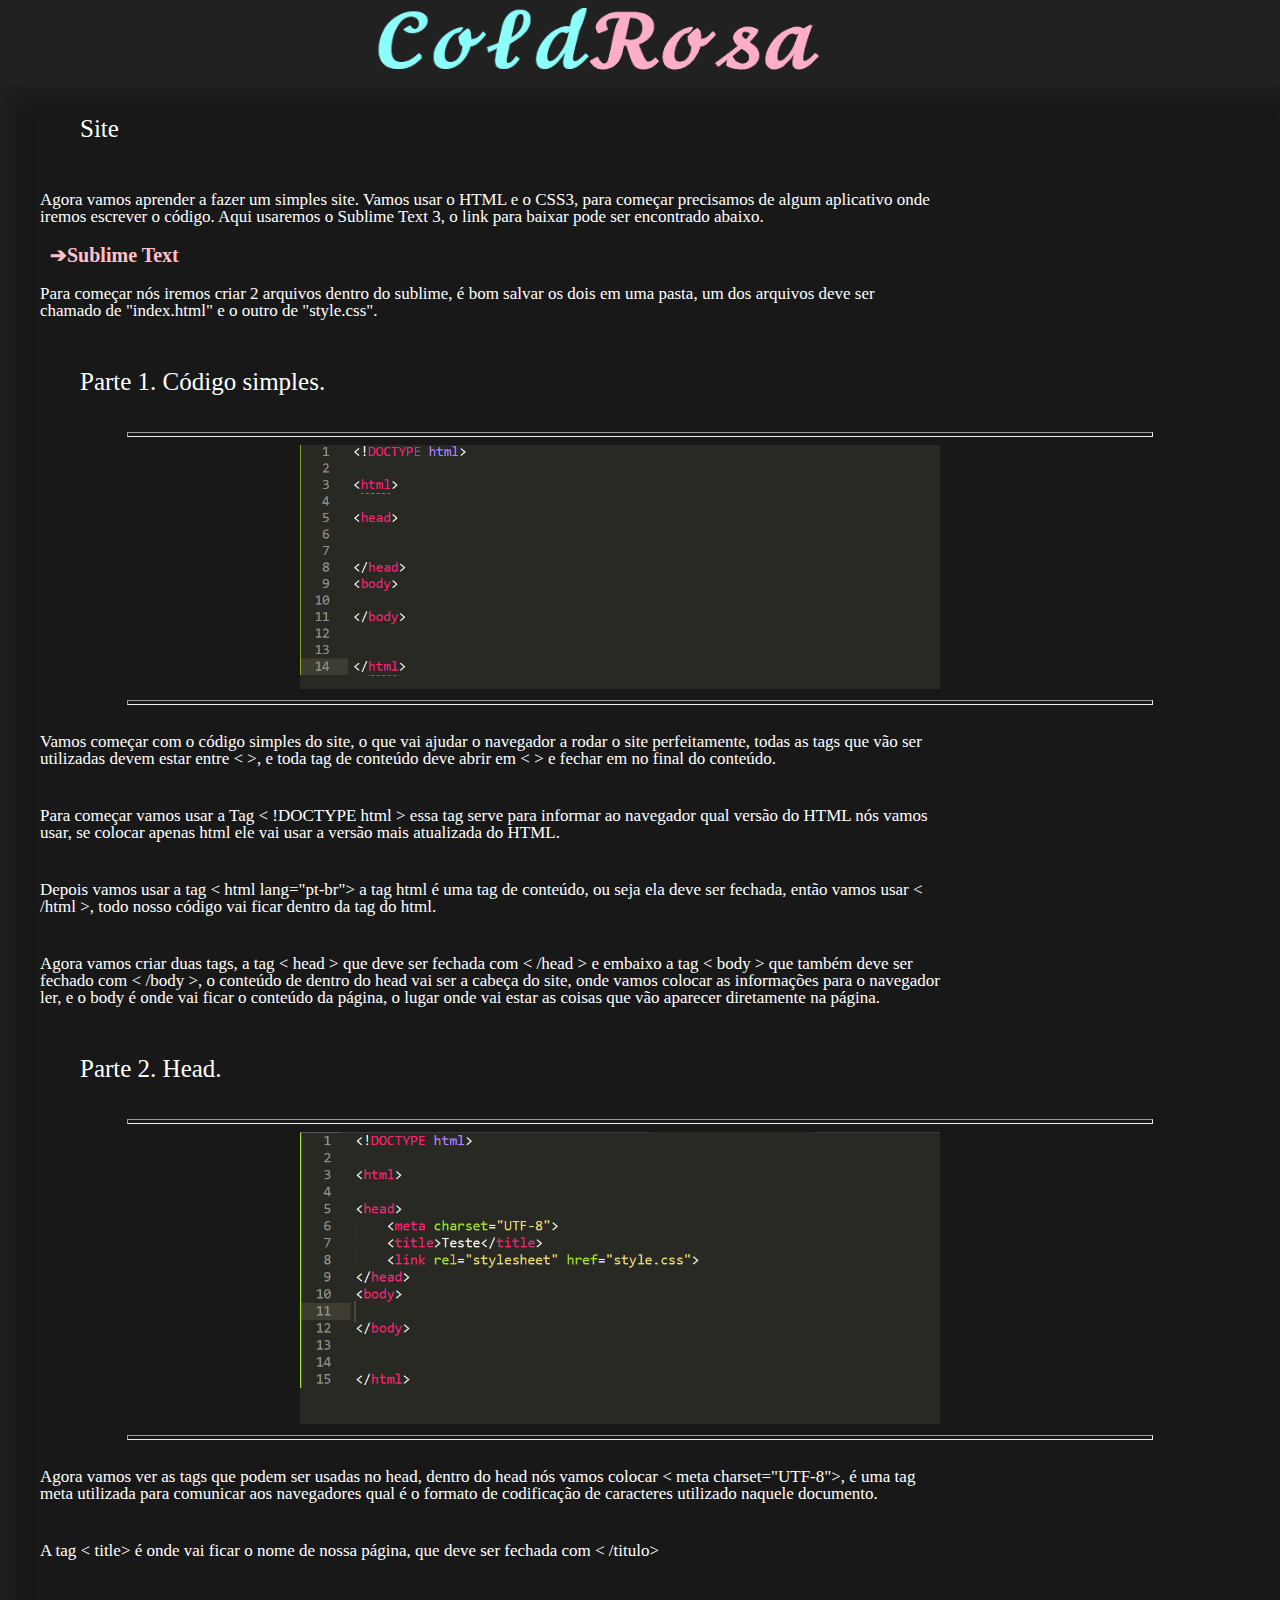
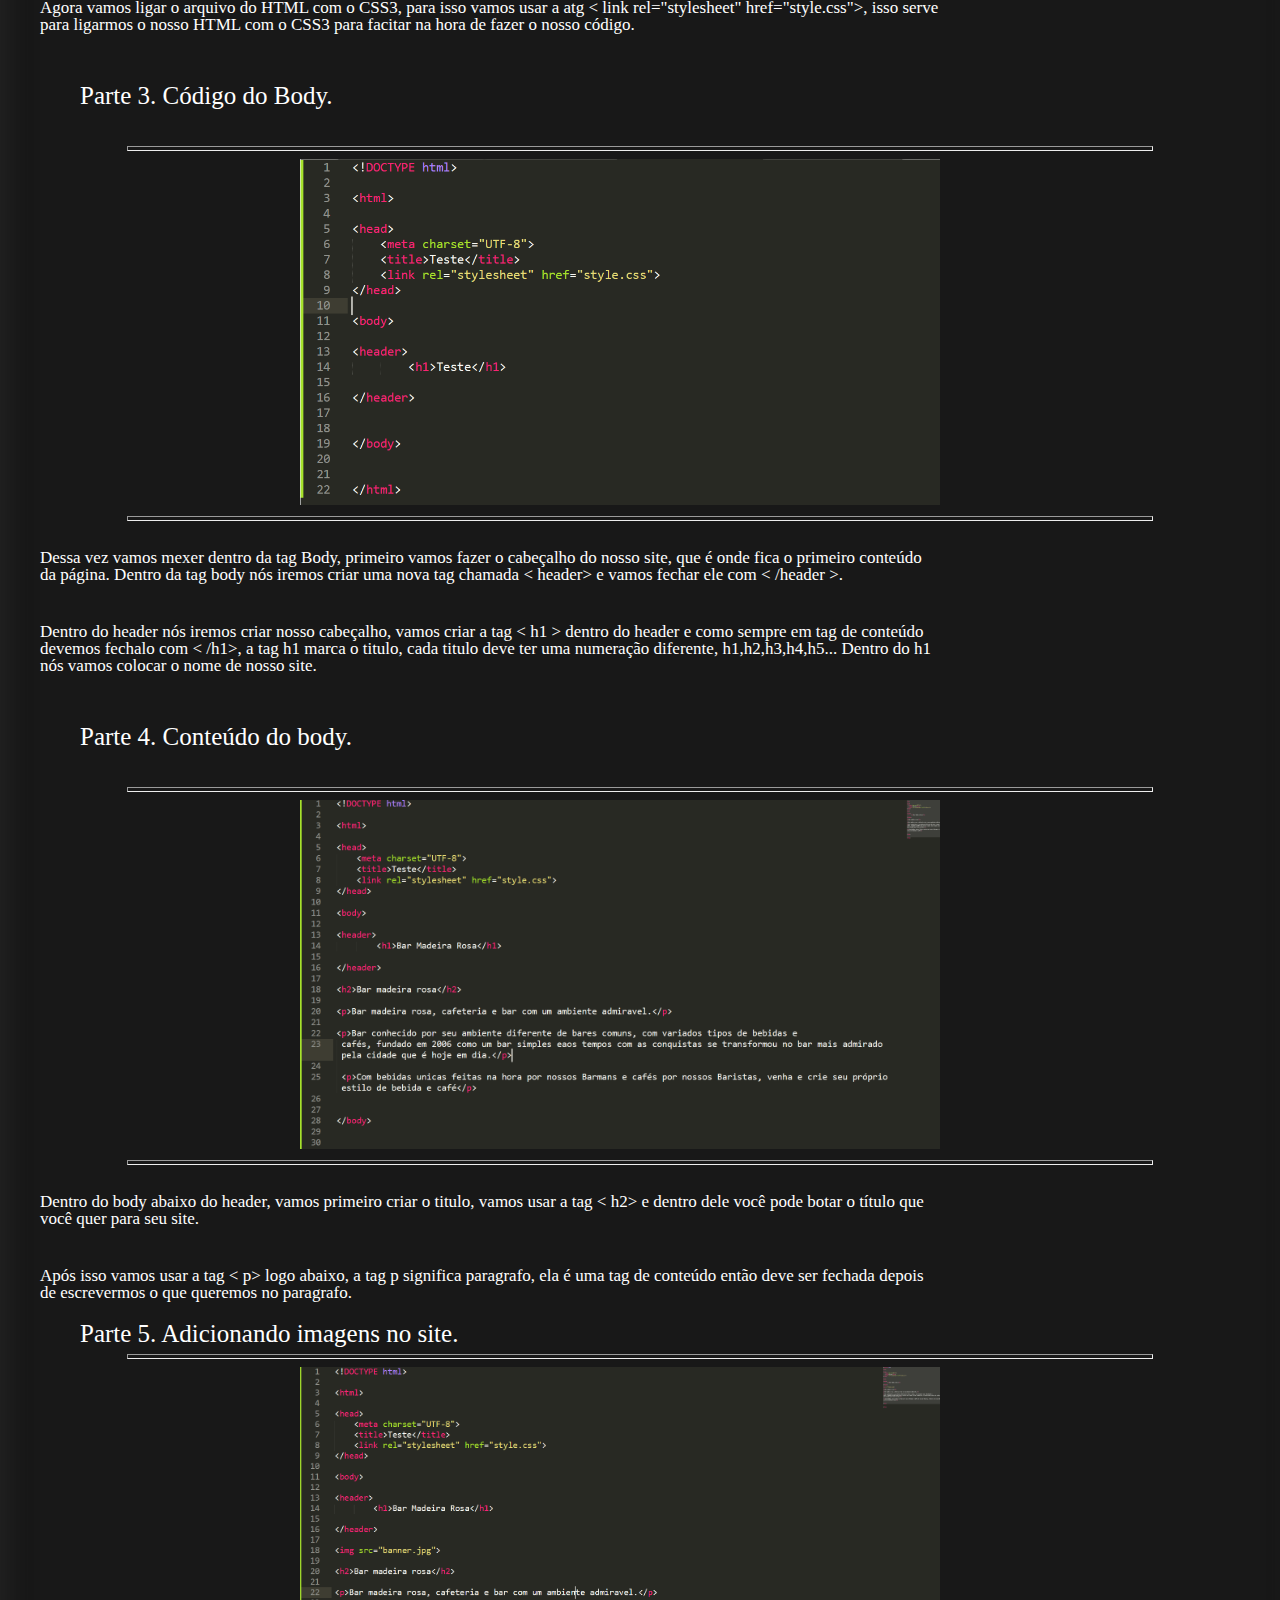
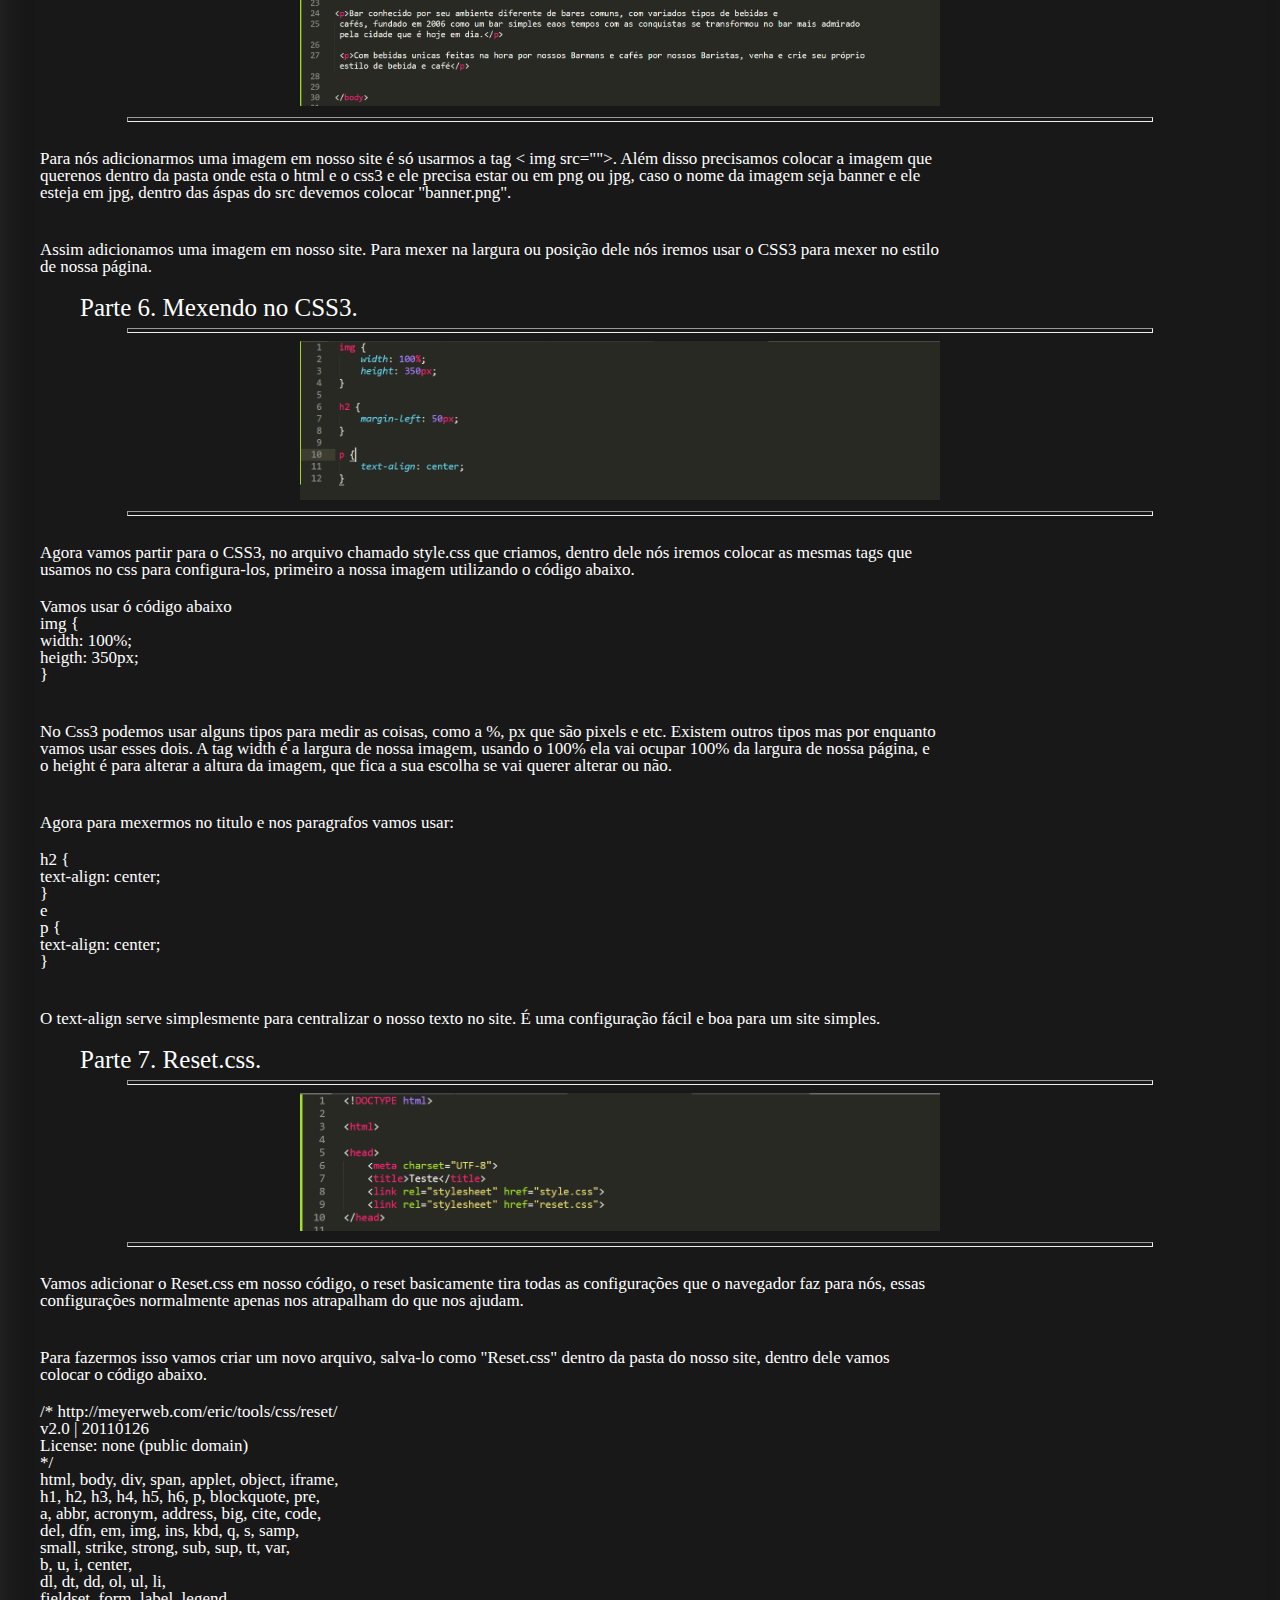
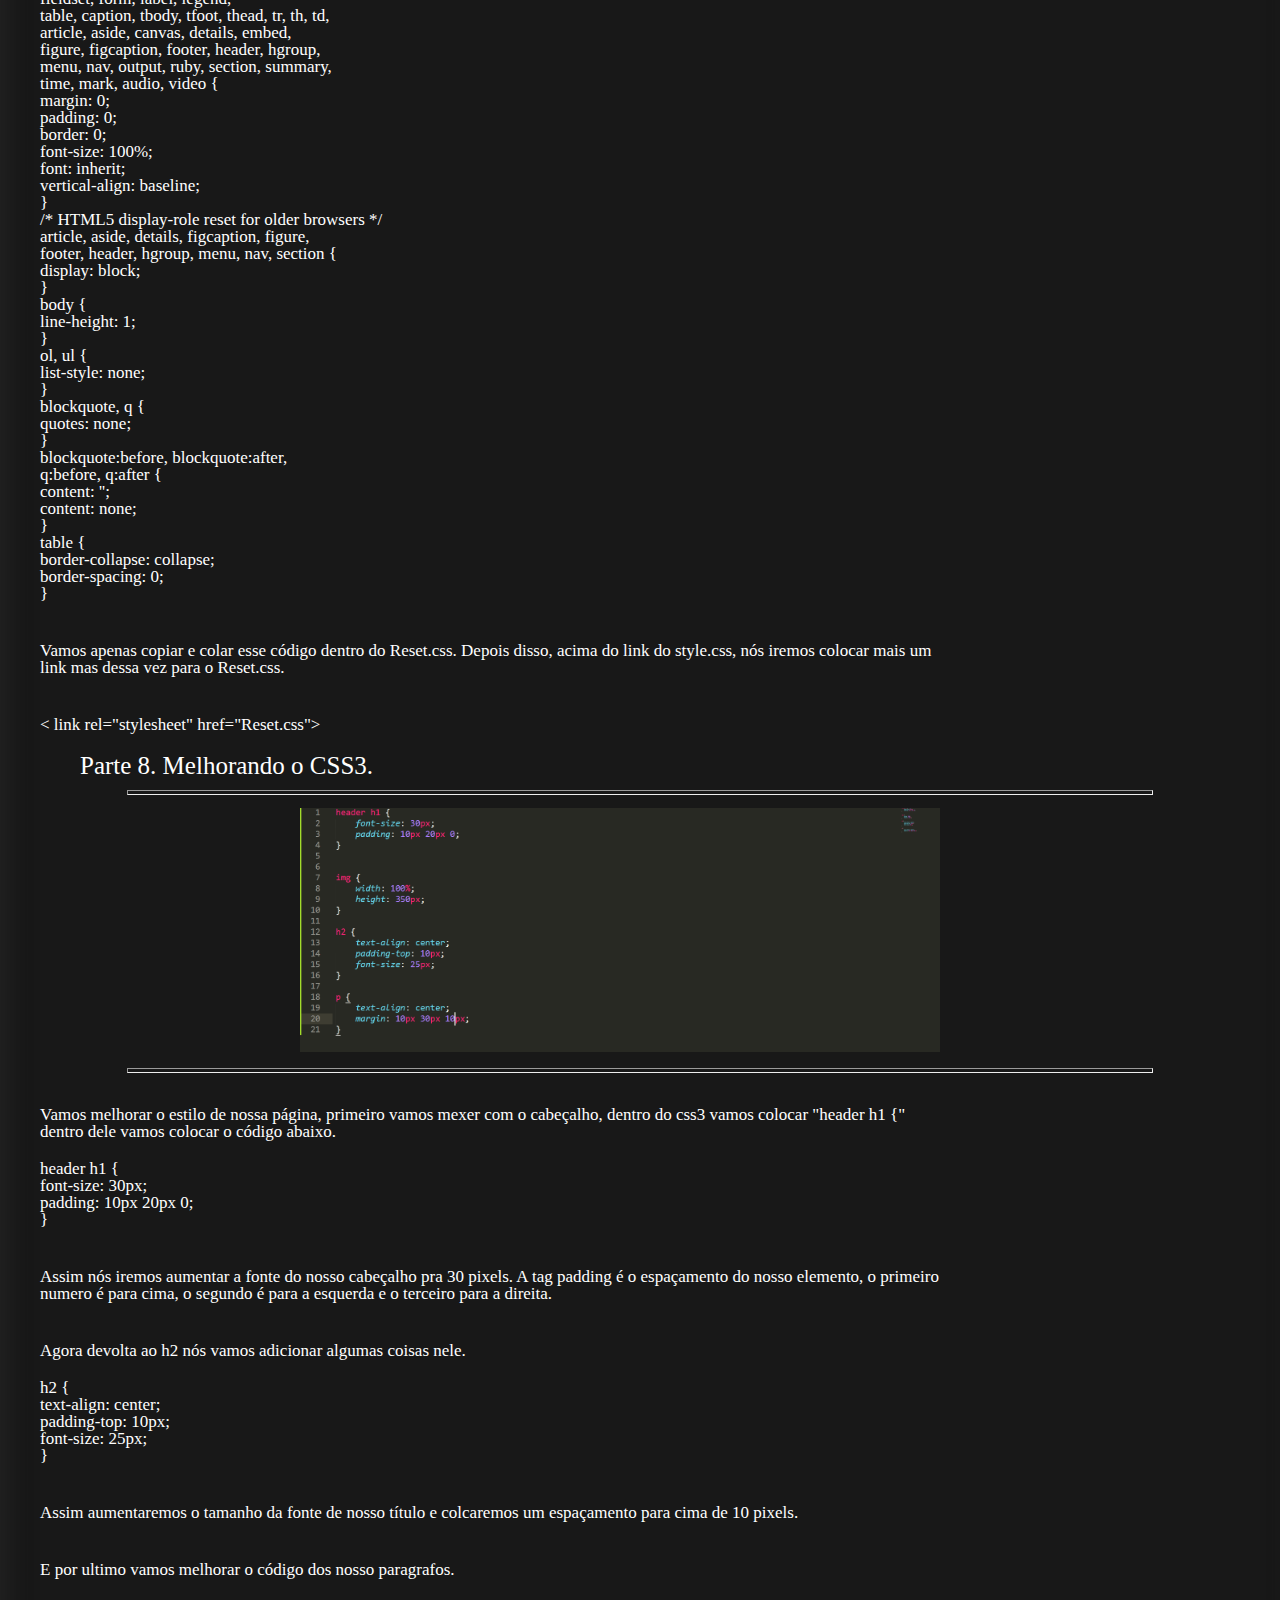
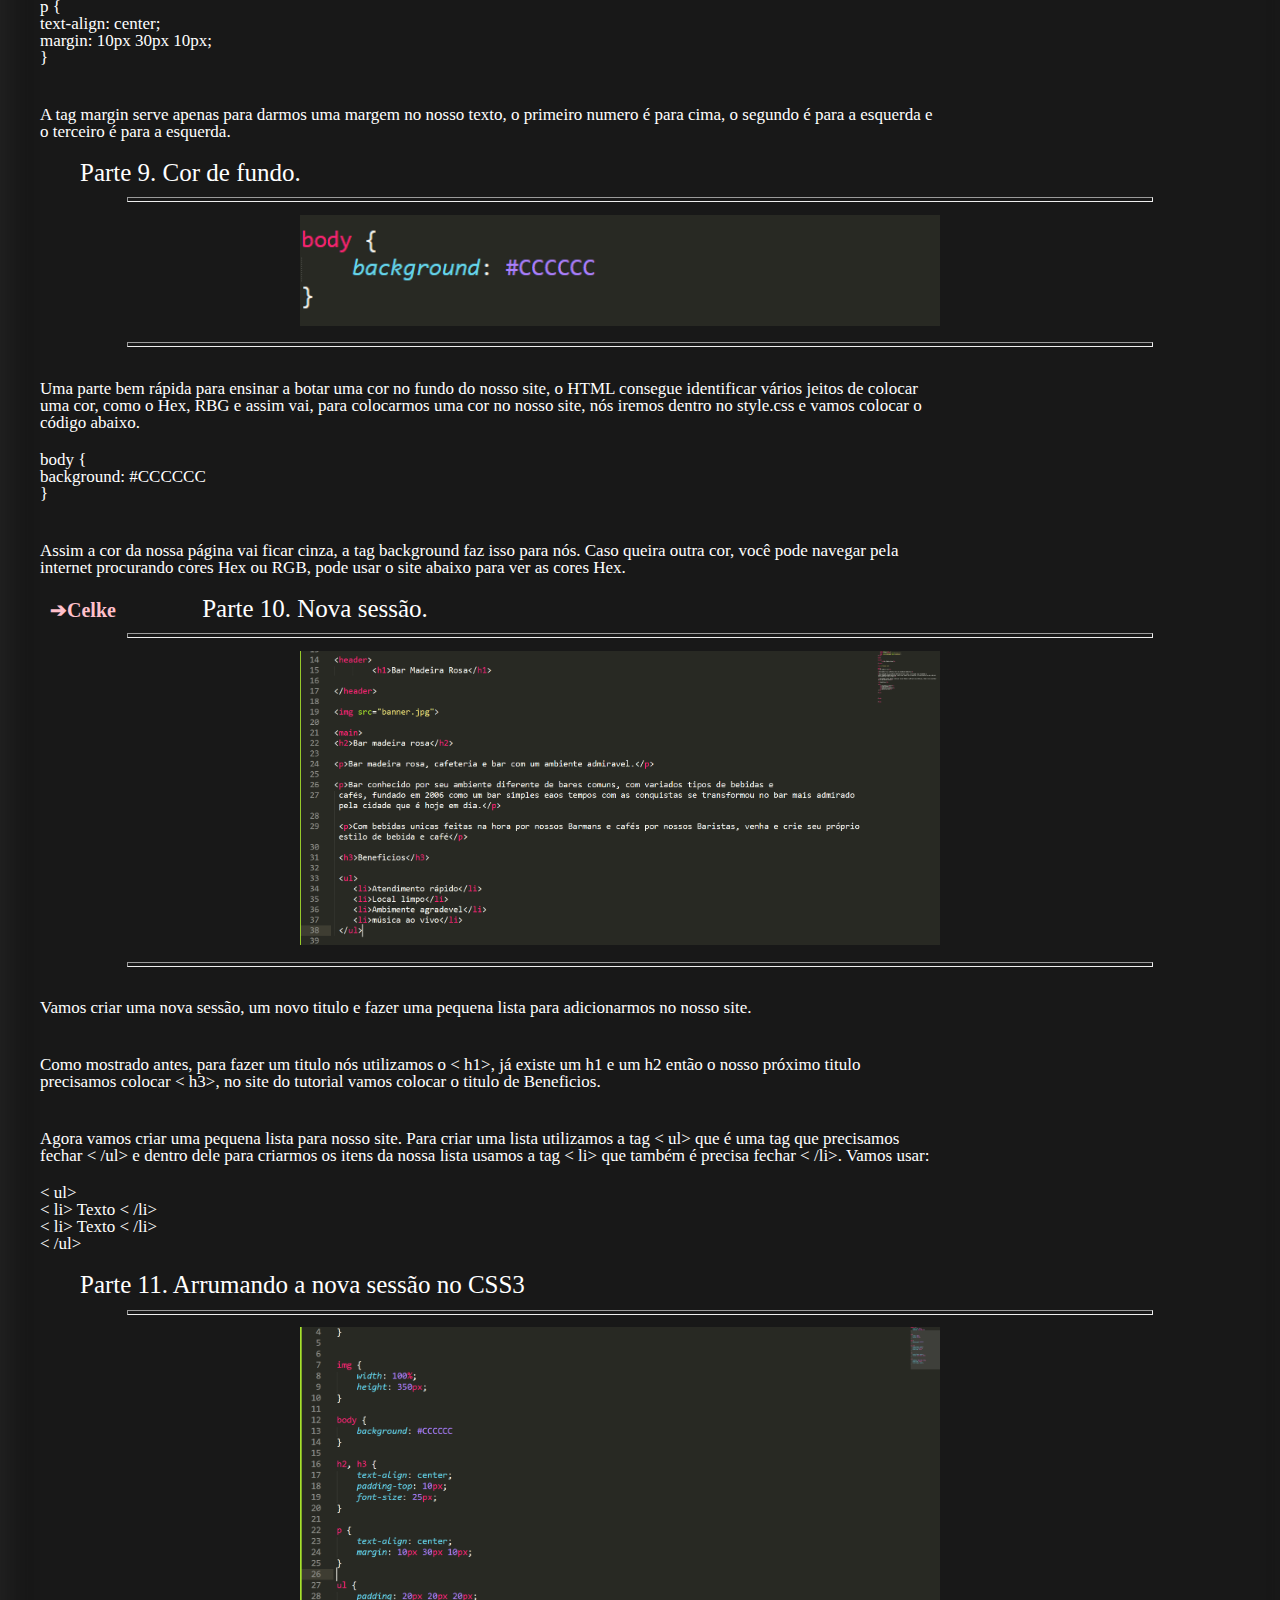
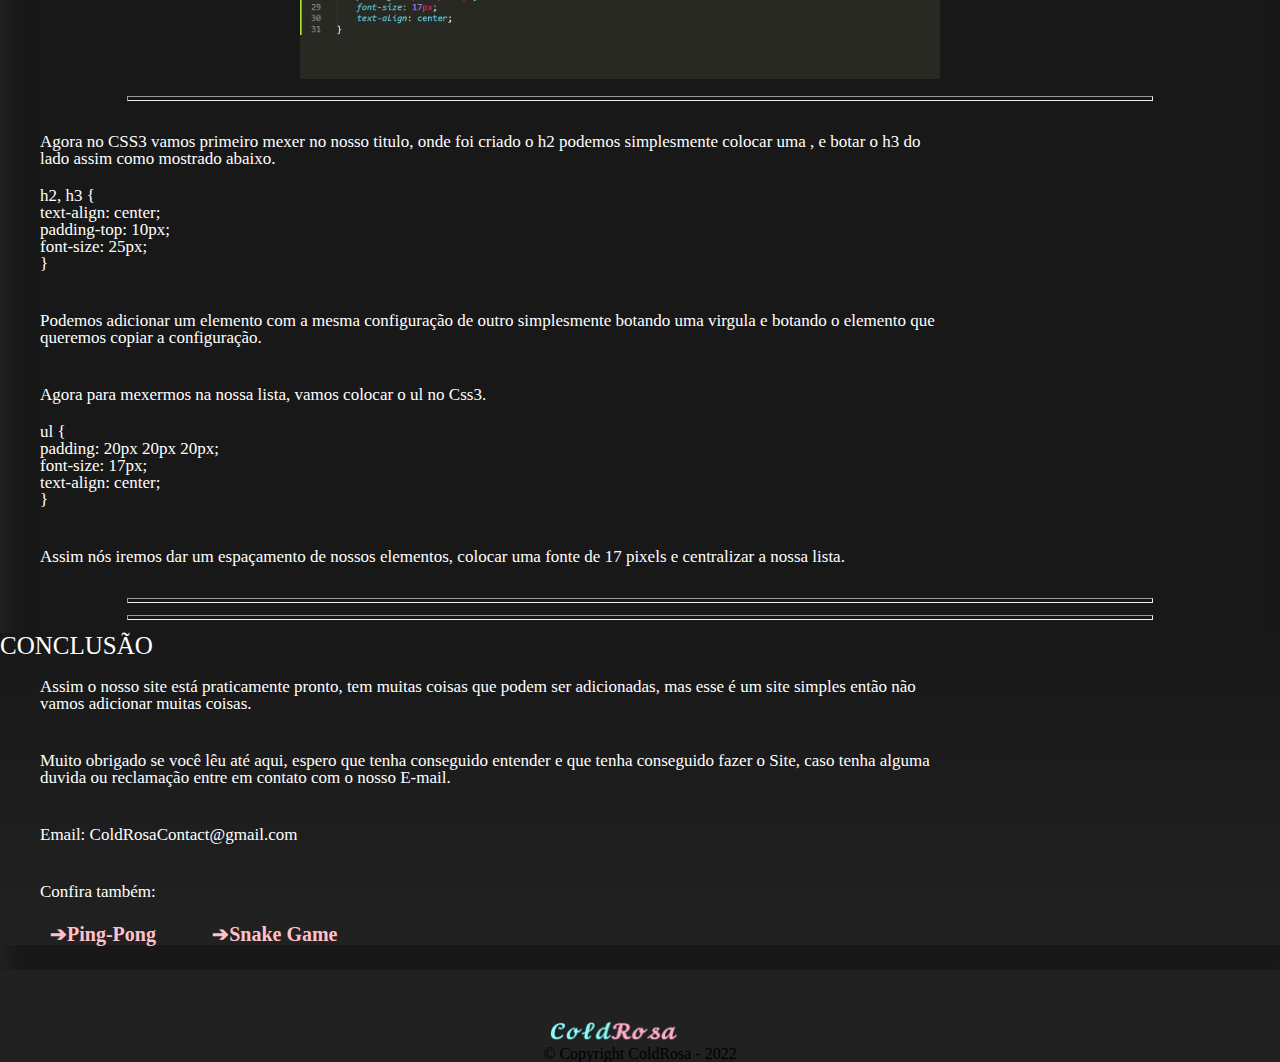
<file: Site.html>
<!DOCTYPE html>

<html lang="pt-br">
<head>
	<meta charset="UTF-8">
	<title>ColdRosa</title>
	<link rel="stylesheet" href="./assets/css/Style-site.css">
	<link rel="stylesheet" href="./assets/css/reset.css">
	<link rel="preconnect" href="https://fonts.googleapis.com">
</head>

<body>
	<header>
		<h1><a href="index.html"><img src="./assets/img/logo-site.png" alt="" ></a></h1>
	</header>

	<main>

		<h2 class="titulo">Site</h2>

			<p>Agora vamos aprender a fazer um simples site. Vamos usar o HTML e o CSS3, para começar precisamos de algum aplicativo onde iremos escrever o código. Aqui usaremos o Sublime Text 3, o link para baixar pode ser encontrado abaixo.</p>

			<a class="a" href="https://www.sublimetext.com/3">Sublime Text</a>

			<p>Para começar nós iremos criar 2 arquivos dentro do sublime, é bom salvar os dois em uma pasta, um dos arquivos deve ser chamado de "index.html" e o outro de "style.css".</p>

			<h3 class="titulo">Parte 1. Código simples.</h3>

			<hr>
			<img src="./assets/img/site1.png" alt="">
			<hr>

			<p>Vamos começar com o código simples do site, o que vai ajudar o navegador a rodar o site perfeitamente, todas as tags que vão ser utilizadas devem estar entre < >, e toda tag de conteúdo deve abrir em < > e fechar em </> no final do conteúdo. </p>

			<p>Para começar vamos usar a Tag < !DOCTYPE html > essa tag serve para informar ao navegador qual versão do HTML nós vamos usar, se colocar apenas html ele vai usar a versão mais atualizada do HTML.</p>

			<p>Depois vamos usar a tag < html lang="pt-br"> a tag html é uma tag de conteúdo, ou seja ela deve ser fechada, então vamos usar < /html >, todo nosso código vai ficar dentro da tag do html. </p>

			<p>Agora vamos criar duas tags, a tag < head > que deve ser fechada com < /head > e embaixo a tag < body > que também deve ser fechado com < /body >, o conteúdo de dentro do head vai ser a cabeça do site, onde vamos colocar as informações para o navegador ler, e o body é onde vai ficar o conteúdo da página, o lugar onde vai estar as coisas que vão aparecer diretamente na página.</p>

			<h4 class="titulo">Parte 2. Head.</h4>

			<hr>
			<img src="./assets/img/site2.png" alt="">
			<hr>

			<p>Agora vamos ver as tags que podem ser usadas no head, dentro do head nós vamos colocar < meta charset="UTF-8">, é uma tag meta utilizada para comunicar aos navegadores qual é o formato de codificação de caracteres utilizado naquele documento. </p>

			<p>A tag < title> é onde vai ficar o nome de nossa página, que deve ser fechada com < /titulo></p>

			<p>Agora vamos ligar o arquivo do HTML com o CSS3, para isso vamos usar a atg < link rel="stylesheet" href="style.css">, isso serve para ligarmos o nosso HTML com o CSS3 para facitar na hora de fazer o nosso código.</p>

			<h5 class="titulo"> Parte 3. Código do Body.</h5>

			<hr>
			<img src="./assets/img/site3.png" alt="">
			<hr>

			<p>Dessa vez vamos mexer dentro da tag Body, primeiro vamos fazer o cabeçalho do nosso site, que é onde fica o primeiro conteúdo da página. Dentro da tag body nós iremos criar uma nova tag chamada < header> e vamos fechar ele com < /header >.</p>

			<p>Dentro do header nós iremos criar nosso cabeçalho, vamos criar a tag < h1 > dentro do header e como sempre em tag de conteúdo devemos fechalo com < /h1>, a tag h1 marca o titulo, cada titulo deve ter uma numeração diferente, h1,h2,h3,h4,h5... Dentro do h1 nós vamos colocar o nome de nosso site.</p>

			<h6 class="titulo">Parte 4. Conteúdo do body.</h6>

			<hr>
			<img src="./assets/img/site4.png" alt="">
			<hr>

			<p>Dentro do body abaixo do header, vamos primeiro criar o titulo, vamos usar a tag < h2> e dentro dele você pode botar o título que você quer para seu site.</p>

			<p>Após isso vamos usar a tag < p> logo abaixo, a tag p significa paragrafo, ela é uma tag de conteúdo então deve ser fechada depois de escrevermos o que queremos no paragrafo.</p>

			<h7 class="titulo">Parte 5. Adicionando imagens no site.</h7>

			<hr>
			<img src="./assets/img/site5.png" alt="">
			<hr>

			<p>Para nós adicionarmos uma imagem em nosso site é só usarmos a tag < img src="">. Além disso precisamos colocar a imagem que querenos dentro da pasta onde esta o html e o css3 e ele precisa estar ou em png ou jpg, caso o nome da imagem seja banner e ele esteja em jpg, dentro das áspas do src devemos colocar "banner.png".</p>

			<p>Assim adicionamos uma imagem em nosso site. Para mexer na largura ou posição dele nós iremos usar o CSS3 para mexer no estilo de nossa página.</p>

			<h8 class="titulo">Parte 6. Mexendo no CSS3. </h8>

			<hr>
			<img src="./assets/img/site6.png" alt="">
			<hr>

			<p>Agora vamos partir para o CSS3, no arquivo chamado style.css que criamos, dentro dele nós iremos colocar as mesmas tags que usamos no css para configura-los, primeiro a nossa imagem utilizando o código abaixo.</p>

			<ul>
				<li>Vamos usar ó código abaixo</li>
				<li>img {</li>
				<li> width: 100%;</li>
				<li> heigth: 350px;</li>
				<li>}</li>
			</ul>

			<p>No Css3 podemos usar alguns tipos para medir as coisas, como a %, px que são pixels e etc. Existem outros tipos mas por enquanto vamos usar esses dois. A tag width é a largura de nossa imagem, usando o 100% ela vai ocupar 100% da largura de nossa página, e o height é para alterar a altura da imagem, que fica a sua escolha se vai querer alterar ou não.</p>

			<p>Agora para mexermos no titulo e nos paragrafos vamos usar:</p>

			<ul>
				<li>h2 {</li>
				<li>text-align: center;</li>
				<li>}</li>
				<li>e</li>
				<li>p {</li>
				<li>text-align: center;</li>
				<li>}</li>
			</ul>

			<p>O text-align serve simplesmente para centralizar o nosso texto no site. É uma configuração fácil e boa para um site simples.</p>

			<h9 class="titulo"> Parte 7. Reset.css.</h9>

			<hr>
			<img src="./assets/img/site7.png" alt="">
			<hr>

			<p>Vamos adicionar o Reset.css em nosso código, o reset basicamente tira todas as configurações que o navegador faz para nós, essas configurações normalmente apenas nos atrapalham do que nos ajudam.</p>

			<p>Para fazermos isso vamos criar um novo arquivo, salva-lo como "Reset.css" dentro da pasta do nosso site, dentro dele vamos colocar o código abaixo.</p>

			<ul>
				<li>/* http://meyerweb.com/eric/tools/css/reset/ </li>
				<li>  v2.0 | 20110126</li>
				<li>   License: none (public domain)</li>
				<li>*/</li>
				<li>html, body, div, span, applet, object, iframe,</li>
				<li>h1, h2, h3, h4, h5, h6, p, blockquote, pre,</li>
				<li>a, abbr, acronym, address, big, cite, code,</li>
				<li>del, dfn, em, img, ins, kbd, q, s, samp,</li>
				<li>small, strike, strong, sub, sup, tt, var,</li>
				<li>b, u, i, center,</li>
				<li>dl, dt, dd, ol, ul, li,</li>
				<li>fieldset, form, label, legend,</li>
				<li>table, caption, tbody, tfoot, thead, tr, th, td,</li>
				<li>article, aside, canvas, details, embed, </li>
				<li>figure, figcaption, footer, header, hgroup,</li>
				<li>menu, nav, output, ruby, section, summary,</li>
				<li>time, mark, audio, video {</li>
				<li>margin: 0;</li>
				<li>padding: 0;</li>
				<li>border: 0;</li>
				<li>font-size: 100%;</li>
				<li>font: inherit;</li>
				<li>vertical-align: baseline;</li>
				<li>}</li>
				<li>/* HTML5 display-role reset for older browsers */</li>
				<li>article, aside, details, figcaption, figure, </li>
				<li>footer, header, hgroup, menu, nav, section {</li>
				<li>	display: block;</li>
				<li>}</li>
				<li>body {</li>
				<li>	line-height: 1;</li>
				<li>}</li>
				<li>ol, ul {</li>
				<li>	list-style: none;</li>
				<li>}</li>
				<li>blockquote, q {</li>
				<li>	quotes: none;</li>
				<li>}</li>
				<li>blockquote:before, blockquote:after,</li>
				<li>q:before, q:after {</li>
				<li>	content: '';</li>
				<li>	content: none;</li>
				<li>}</li>
				<li>table {</li>
				<li>	border-collapse: collapse;</li>
				<li>	border-spacing: 0;</li>
				<li>}</li>
			</ul>

			<p>Vamos apenas copiar e colar esse código dentro do Reset.css. Depois disso, acima do link do style.css, nós iremos colocar mais um link mas dessa vez para o Reset.css.</p>

			<p>< link rel="stylesheet" href="Reset.css"></p>

			<h10 class="titulo">Parte 8. Melhorando o CSS3.

			<hr>
			<img src="./assets/img/site8.png" alt="">
			<hr>

			<p>Vamos melhorar o estilo de nossa página, primeiro vamos mexer com o cabeçalho, dentro do css3 vamos colocar "header h1 {" dentro dele vamos colocar o código abaixo.</p>

			<ul>
				<li>header h1 {</li>
				<li>font-size: 30px;</li>
				<li>padding: 10px 20px 0;</li>
				<li>}</li>
			</ul>

			<p>Assim nós iremos aumentar a fonte do nosso cabeçalho pra 30 pixels. A tag padding é o espaçamento do nosso elemento, o primeiro numero é para cima, o segundo é para a esquerda e o terceiro para a direita.</p>

			<p>Agora devolta ao h2 nós vamos adicionar algumas coisas nele.</p>

			<ul>
				<li>h2 {</li>
				<li>text-align: center;</li>
				<li>padding-top: 10px;</li>
				<li>font-size: 25px;</li>
				<li>}</li>
			</ul>

			<p>Assim aumentaremos o tamanho da fonte de nosso título e colcaremos um espaçamento para cima de 10 pixels.</p>

			<p>E por ultimo vamos melhorar o código dos nosso paragrafos.</p>

			<ul>
				<li>p {</li>
				<li>text-align: center;</li>
				<li>margin: 10px 30px 10px;</li>
				<li>}</li>
			</ul>

			<p>A tag margin serve apenas para darmos uma margem no nosso texto, o primeiro numero é para cima, o segundo é para a esquerda e o terceiro é para a esquerda.</p>

			<h11 class="titulo">Parte 9. Cor de fundo.</h11>

			<hr>
			<img src="./assets/img/site9.png" alt="">
			<hr>

			<p>Uma parte bem rápida para ensinar a botar uma cor no fundo do nosso site, o HTML consegue identificar vários jeitos de colocar uma cor, como o Hex, RBG e assim vai, para colocarmos uma cor no nosso site, nós iremos dentro no style.css e vamos colocar o código abaixo.</p>

			<ul>
				<li>body {</li>
				<li> background: #CCCCCC</li>
				<li>}</li>
			</ul>

			<p>Assim a cor da nossa página vai ficar cinza, a tag background faz isso para nós. Caso queira outra cor, você pode navegar pela internet procurando cores Hex ou RGB, pode usar o site abaixo para ver as cores Hex.</p>

			<a class="a" href="https://celke.com.br/artigo/tabela-de-cores-html-nome-hexadecimal-rgb">Celke</a>

			<h12 class="titulo">Parte 10. Nova sessão.</h12>

			<hr>
			<img src="./assets/img/site10.png" alt="">
			<hr>

			<p>Vamos criar uma nova sessão, um novo titulo e fazer uma pequena lista para adicionarmos no nosso site.</p>

			<p>Como mostrado antes, para fazer um titulo nós utilizamos o < h1>, já existe um h1 e um h2 então o nosso próximo titulo precisamos colocar < h3>, no site do tutorial vamos colocar o titulo de Beneficios.</p>

			<p>Agora vamos criar uma pequena lista para nosso site. Para criar uma lista utilizamos a tag < ul> que é uma tag que precisamos fechar < /ul> e dentro dele para criarmos os itens da nossa lista usamos a tag < li> que também é precisa fechar < /li>. Vamos usar:</p>

			<ul>
				<li>< ul></li>
				<li>< li> Texto < /li> </li>
				<li>< li> Texto < /li> </li>
				<li>< /ul></li>
			</ul>

			<h13 class="titulo"> Parte 11. Arrumando a nova sessão no CSS3</h13>

			<hr>
			<img src="./assets/img/site11.png" alt="">
			<hr>

			<p>Agora no CSS3 vamos primeiro mexer no nosso titulo, onde foi criado o h2 podemos simplesmente colocar uma , e botar o h3 do lado assim como mostrado abaixo.</p>

			<ul>
				<li>h2, h3 {</li>
				<li>text-align: center; </li>
				<li>padding-top: 10px;</li>
				<li>font-size: 25px;</li>
				<li>}</li>
			</ul>

			<p>Podemos adicionar um elemento com a mesma configuração de outro simplesmente botando uma virgula e botando o elemento que queremos copiar a configuração.</p>

			<p>Agora para mexermos na nossa lista, vamos colocar o ul no Css3.</p>

			<ul>
				<li>ul {</li>
				<li>padding: 20px 20px 20px;</li>
				<li>font-size: 17px;</li>
				<li>text-align: center;</li>
				<li>}</li>
			</ul>

			<p>Assim nós iremos dar um espaçamento de nossos elementos, colocar uma fonte de 17 pixels e centralizar a nossa lista.</p>

			<hr>
			<hr>

			<section id="degrade">
			<h14> CONCLUSÃO </h14>
			 <p>Assim o nosso site está praticamente pronto, tem muitas coisas que podem ser adicionadas, mas esse é um site simples então não vamos adicionar muitas coisas.</p>

			 <p>Muito obrigado se você lêu até aqui, espero que tenha conseguido entender e que tenha conseguido fazer o Site, caso tenha alguma duvida ou reclamação entre em contato com o nosso E-mail.</p>

			 <p>Email: ColdRosaContact@gmail.com</p>

			 <p>Confira também:</p>

			 <a class="a" href="ping-pong.html">Ping-Pong</a>
			 <a  class="a" href="JogoCobrinha.html">Snake Game</a>
			 </section>







	</main>




	<footer>
		<img src="./assets/img/copyright-site.png" alt="">
		<p>&copy; Copyright ColdRosa - 2022</p>

	</footer>


</body>

</html>
</file>
<file: assets/css/style.css>
body {
	font-family: 'Montserrat', sans-serif;
	background: rgb(24, 24, 24);
}

main {
	box-shadow: inset 10px 10px 20px #212121;
}

header {
	background: rgb(33, 33, 33);
}

header img {
	width: 35%;
	height: 70%;
	margin-left: 375px;
}

main h2, main h3, main h4, main h5, main h6 {
	color: #ffffff;
	font-size: 25px;
	padding: 30px 40px 30px;
}

#mensagem:after {
	content: "📚"
}

#mensagem {	
	position: relative;
	left: 825px;
	font-size: 30px
}

#agrinho {
	width: 20%;
	float: right;
	position: relative;
	right: 150px;
	
}

main p  {
	color: #ffffff;
	padding: 0px 40px 20px;
	margin-right: 450px;
	font-size: 17px;
	text-align: justify;
}

main em {
	font-weight: bold;

}

main ul {
	color: #ffffff; 
	padding: 0px 40px 20px;
	margin-right: 450px;
	font-size: 17px;
}

main .paragrafo {
	padding: 0px 40px 20px;
	margin-right: 100px;
	font-size: 18px;
}

hr {
	margin-top: 30px;
	width: 80%;
	height: 3px
}

main img {
	padding-top: 30px;
	width: 50%;
	margin-left: 300px;

}

main .jogos:after {
	content: "⇩";
	padding: 0px 40px 20px;
	margin-right: 100px;
	font-size: 18px;
}

main a {
	color: 	#ffc0cb;
	font-size: 20px;
	font-weight: bold;
}

main .link:before {
	content: "➔";
}

main .jogos {
	padding-bottom: 30px;

}

#degrade {
	background: linear-gradient(#181818, #212121);
	
}

footer {
	background: rgb(33, 33, 33);
}

footer img {
	padding-top: 50px;
	width: 10%;
	position: relative;
	left: 550px;

}

footer p {
	text-align: center;
}
</file>
<file: assets/css/style-pingpong.css>
body {
	font-family: 'Montserrat', sans-serif;
	background: rgb(24, 24, 24);
}

main {
	box-shadow: inset 10px 10px 20px #212121;
}

header {
	background: rgb(33, 33, 33);
}

header img {
	width: 35%;
	height: 70%;
	margin-left: 375px;
}

main .titulo {
	color: #ffffff;
	font-size: 25px;
	padding: 30px 80px 30px;
}

main p {
	color: #ffffff;
	padding: 0px 40px 20px;
	margin-right: 300px;
	font-size: 17px;
	padding-top: 20px;

}

 main hr {
	width: 80%;
	height: 3px;
}

main img {
	width: 50%;
	margin-left: 300px;
}

main em {
	font-weight: bold;
}

main ul {
	color: #ffffff;
	padding: 0px 40px 20px;
	margin-right: 300px;
	font-size: 17px;

}



main li {
	padding-top: 10px;
}


main a {
	font-size: 20px;
	color: #ffc0cb;
	text-decoration: none;
	font-weight: bold;
}

main a:before {
	content: "➔"
}


#degrade {
	background: linear-gradient(#181818, #212121);
}




#final {
	padding-top: 40px;
}




footer {
	background: rgb(33, 33, 33);
}

footer img {
	padding-top: 50px;
	width: 10%;
	position: relative;
	left: 550px;

}

footer p {
	text-align: center;
}
</file>
<file: assets/css/Style-site.css>
body {
	font-family: 'Montserrat', sans-serif;
	background: rgb(24, 24, 24);
}

main {
	box-shadow: inset 10px 10px 20px #212121;
}

header {
	background: rgb(33, 33, 33);
}

header img {
	width: 35%;
	height: 70%;
	margin-left: 375px;
}

main .titulo {
	color: #ffffff;
	font-size: 25px;
	padding: 30px 80px 30px;
}

main p {
	color: #ffffff;
	padding: 0px 40px 20px;
	margin-right: 300px;
	font-size: 17px;
	padding-top: 20px;

}

main a {
	margin-left: 50px;
	color: #ffc0cb;
	font-size: 20px;
	font-weight: bold;
	text-decoration: none;

}

main a:before {
	content: "➔"
}

main hr {
	width: 80%;
	height: 3px;
}

main img {
	width: 50%;
	margin-left: 300px;
}

main ul {
	color: #ffffff;
	padding: 0px 40px 20px;
	margin-right: 300px;
	font-size: 17px;
	}

#degrade {
	background: linear-gradient(#181818, #212121);
}



footer {
	background: rgb(33, 33, 33);
}

footer img {
	padding-top: 50px;
	width: 10%;
	position: relative;
	left: 550px;

}

footer p {
	text-align: center;
}
</file>
